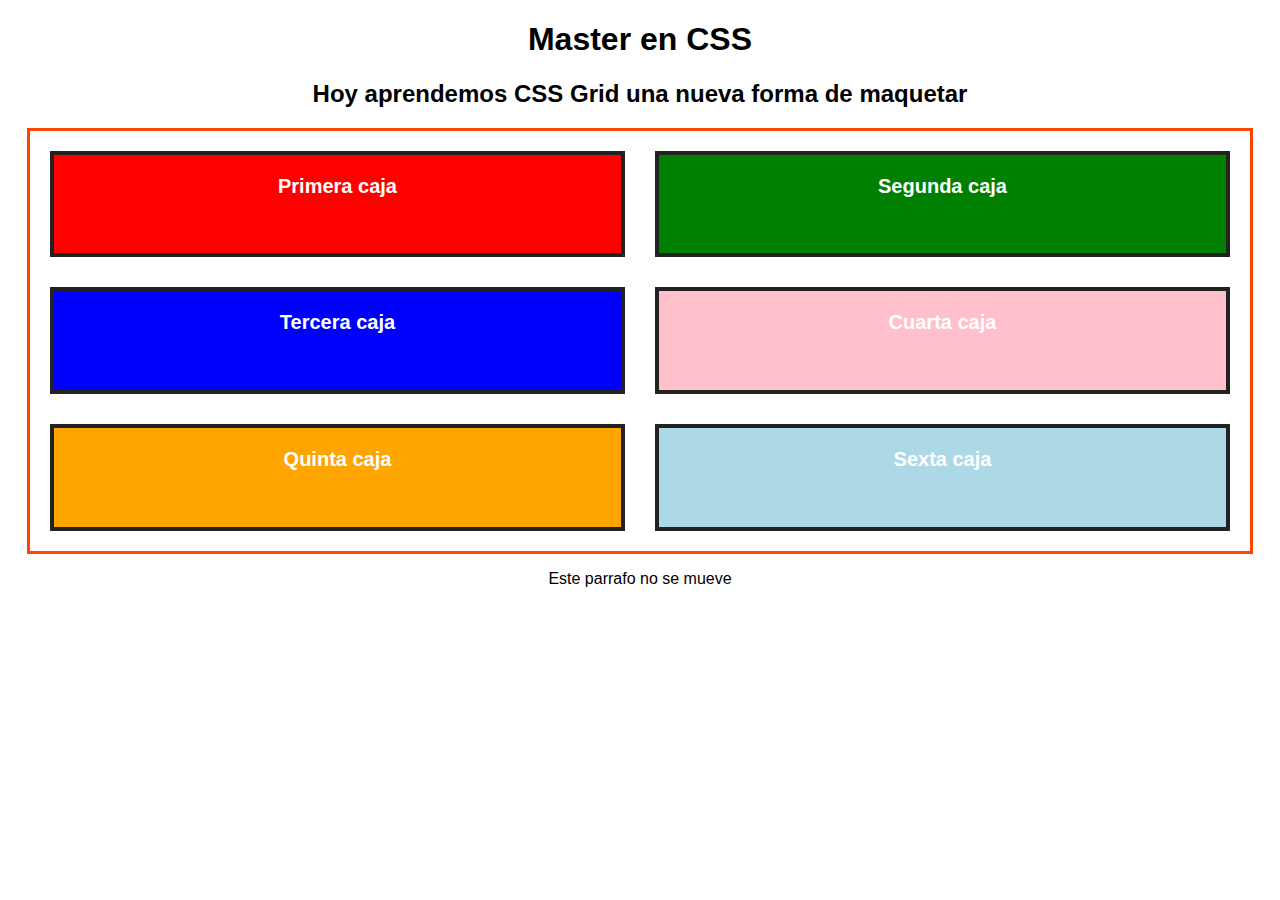
<file: aprendiendo-css-grid/index.html>
<!DOCTYPE html>
<html lang="es">

<head>
    <meta charset="UTF-8">
    <meta http-equiv="X-UA-Compatible" content="IE=edge">
    <meta name="viewport" content="width=device-width, initial-scale=1.0">
    <title>Master en CSS</title>
    <link rel="stylesheet" href="styles.css">
</head>

<body>
    <h1>Master en CSS</h1>
    <h2>Hoy aprendemos CSS Grid una nueva forma de maquetar</h2>

    <div class="layout">
        <div class="caja roja">
            Primera caja
        </div>
        <div class="caja verde">
            Segunda caja
        </div>
        <div class="caja azul">
            Tercera caja
        </div>
        <div class="caja rosada">
            Cuarta caja
        </div>
        <div class="caja naranja">
            Quinta caja
        </div>
        <div class="caja azulClara">
            Sexta caja
        </div>

    </div>
    <p>Este parrafo no se mueve</p>
</body>

</html>
</file>
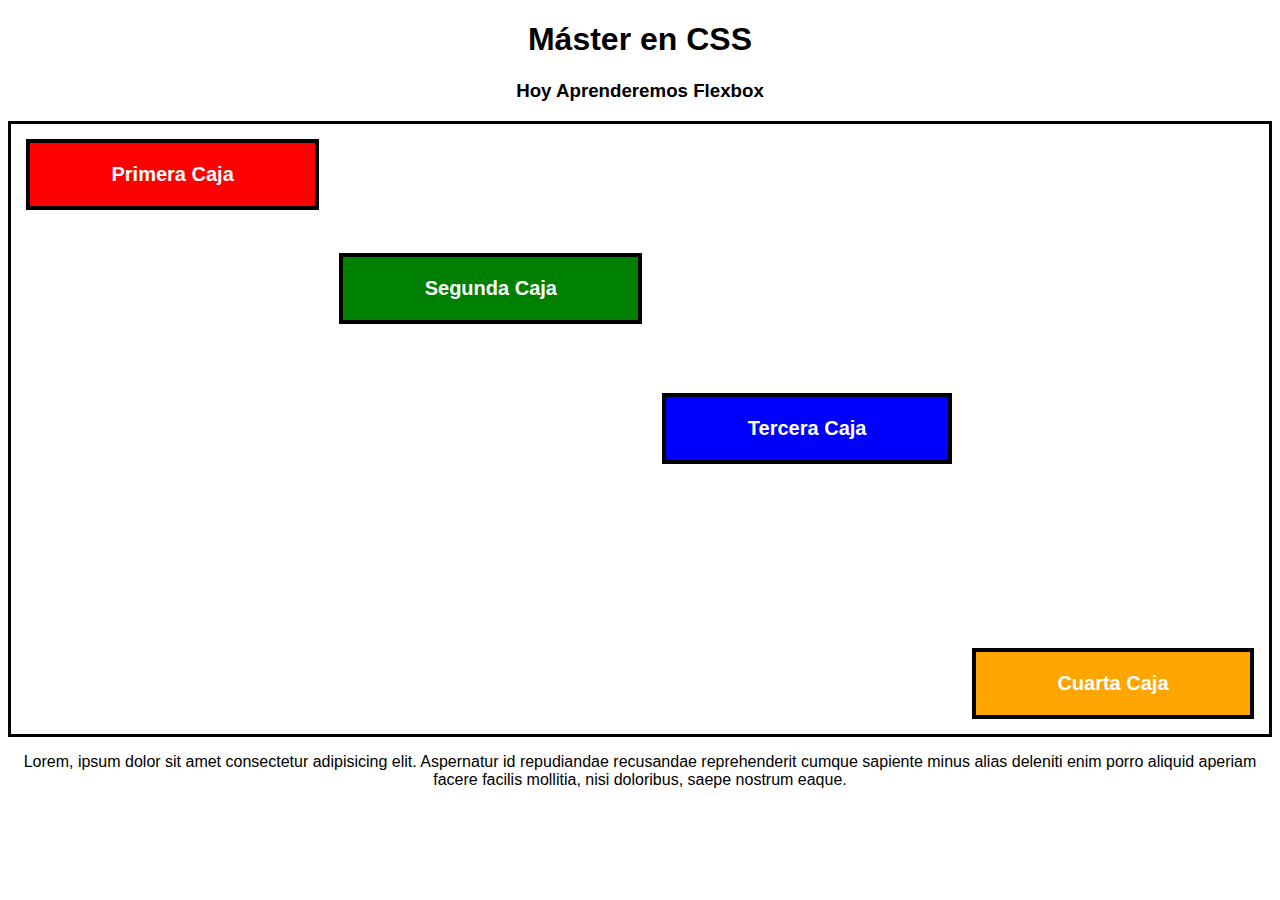
<file: aprendiendo-flexbox/index.html>
<!DOCTYPE html>
<html lang="en">
    <head>
        <meta charset="UTF-8">
        <meta name="viewport" content="width=device-width, initial-scale=1.0">
        <title>Aprendiendo Flexbox</title>
        <link rel="stylesheet" href="styles.css" type="text/css">
    </head>
    <body>
        <h1>Máster en CSS</h1>
        <h3>Hoy Aprenderemos Flexbox</h3>

        <section id="layout">
            <div class="caja red">
                Primera Caja
            </div>
            <div class="caja green">
                Segunda Caja
            </div>
            <div class="caja blue">
                Tercera Caja
            </div>
            <div class="caja orange">
                Cuarta Caja
            </div>            
        </section>

        <p>
            Lorem, ipsum dolor sit amet consectetur adipisicing elit. Aspernatur id repudiandae recusandae reprehenderit cumque sapiente minus alias deleniti enim porro aliquid aperiam facere facilis mollitia, nisi doloribus, saepe nostrum eaque.
        </p>
        
    </body>
</html>
</file>
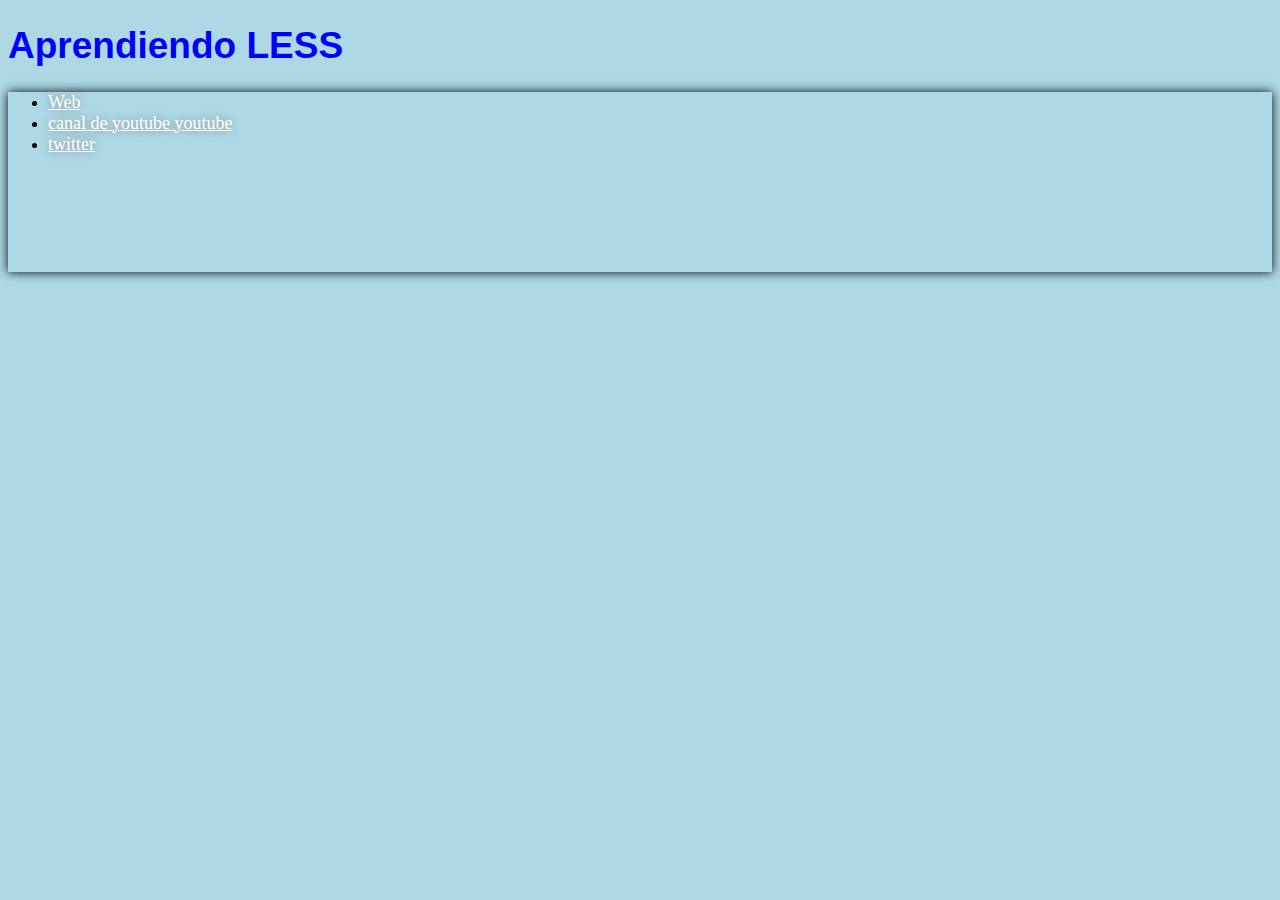
<file: aprendiendo-less/index.html>
<!DOCTYPE html>
<html lang="en">
<head>
    <meta charset="UTF-8">
    <meta name="viewport" content="width=device-width, initial-scale=1.0">
    <title>Aprendiendo LESS</title>
    <link rel="stylesheet" href="styles.css" >
</head>
<body>
    <h1>Aprendiendo LESS</h1>

    <div class="informacion">
        <ul>
            <li>
                <a href="#">Web</a>
            </li>

            <li>
                <a href="#">canal de youtube youtube</a>
            </li>
            <li>
                <a href="#">twitter</a>
            </li>
        </ul>
    </div>

</body>
</html>
</file>
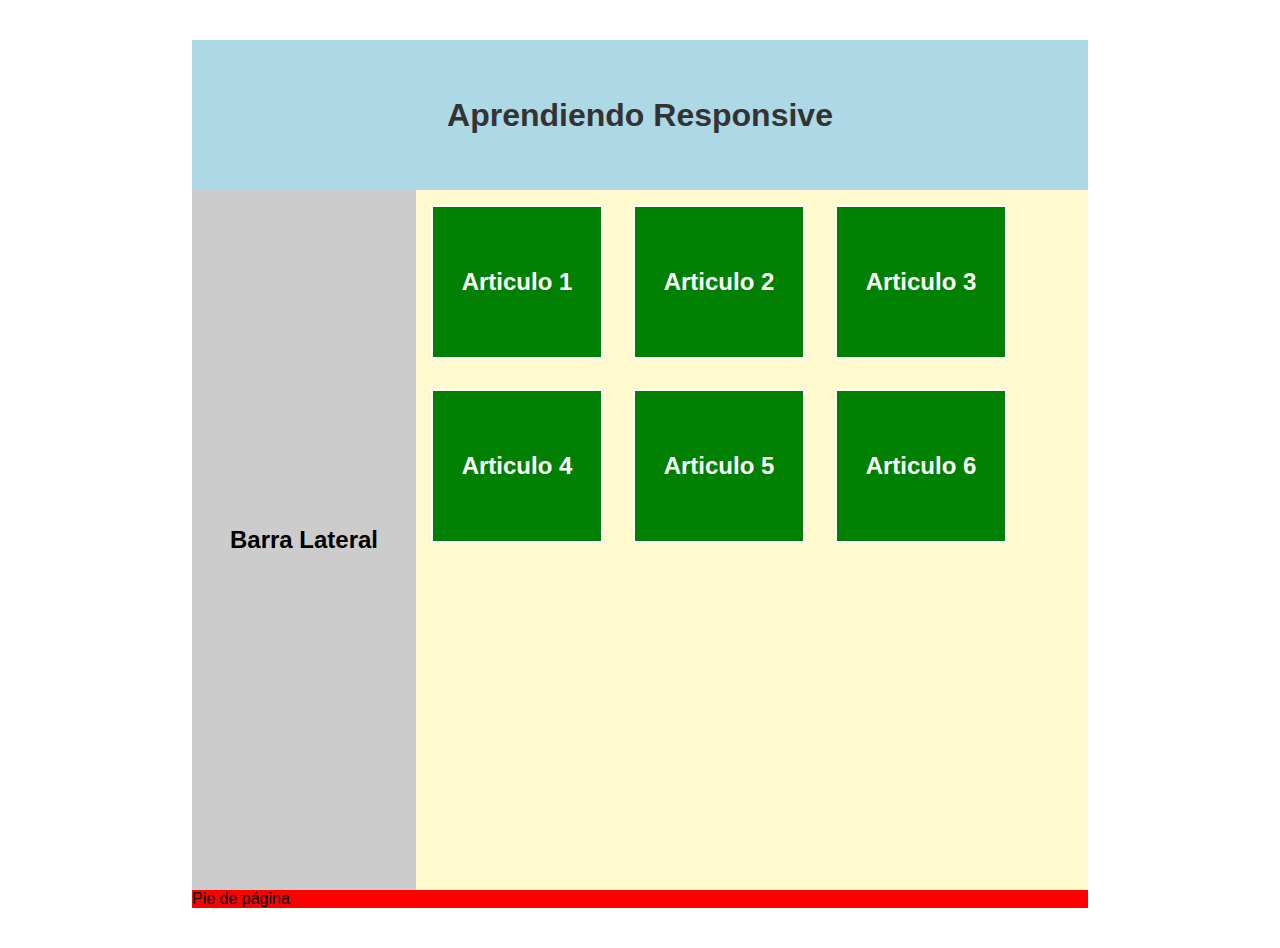
<file: aprendiendo-responsive/index.html>
<!DOCTYPE html>
<html lang="es">

<head>
    <meta charset="UTF-8">
    <meta name="viewport" content="width=device-width, initial-scale=1.0, user-sacalable-no">
    <link rel="stylesheet" type="text/css" href="styles.css">
    <title>Aprendiendo Responsive</title>
</head>

<body>
    <div id="container">
        <header>
            <h1>Aprendiendo Responsive</h1>
        </header>
        <section id="content">
            <aside>
                <h2>Barra Lateral</h2>
            </aside>
            <section id="articles">
                <article>
                    <h2>Articulo 1</h2>
                </article>
                <article>
                    <h2>Articulo 2</h2>
                </article>
                <article>
                    <h2>Articulo 3</h2>
                </article>
                <article>
                    <h2>Articulo 4</h2>
                </article>
                <article>
                    <h2>Articulo 5</h2>
                </article>
                <article>
                    <h2>Articulo 6</h2>
                </article>
            </section>
            <div class="clearfix"></div>
        </section>
        <footer>
            Pie de página
        </footer>
    </div>
</body>

</html>
</file>
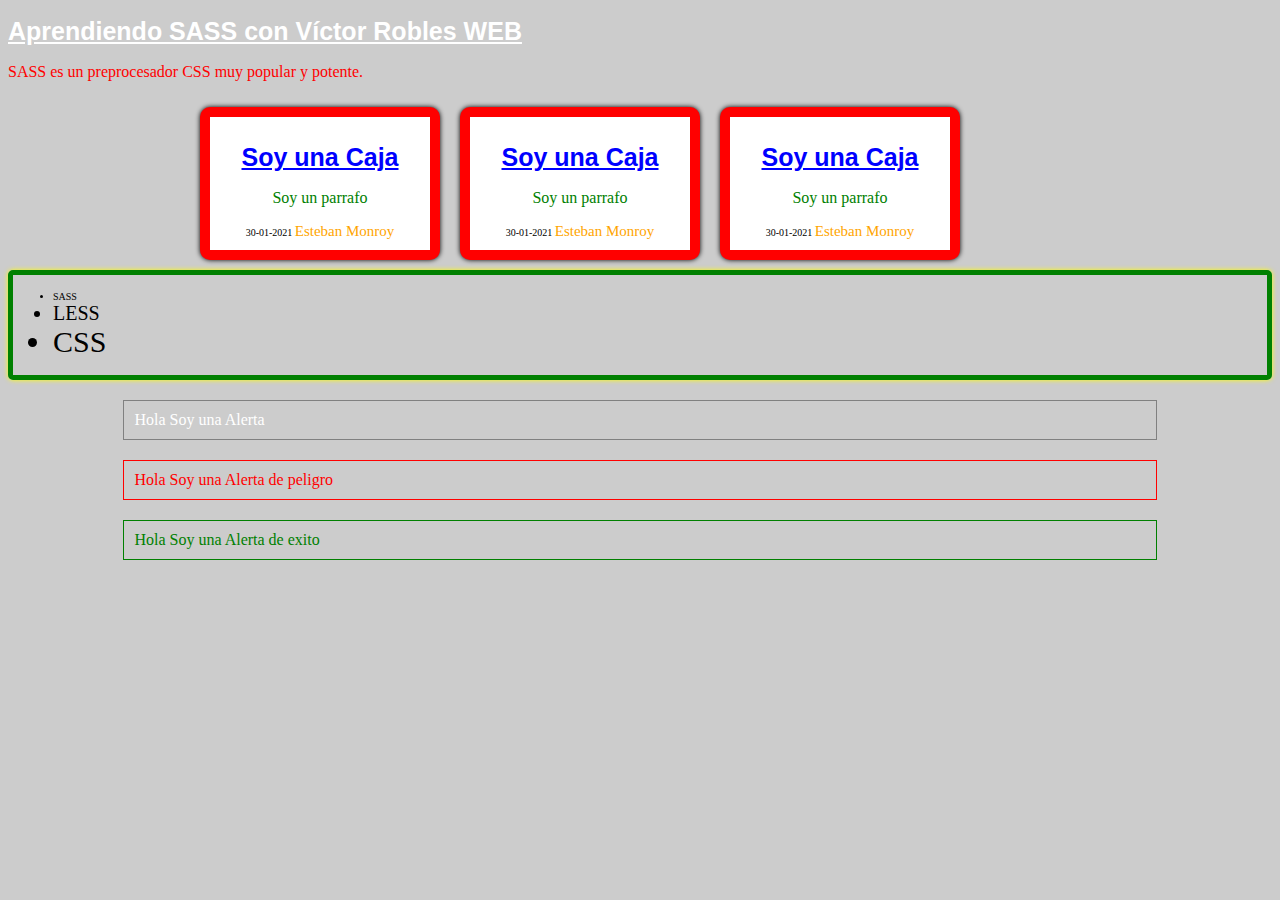
<file: aprendiendo-sass/index.html>
<!DOCTYPE html>
<html lang="en">

<head>
    <meta charset="UTF-8">
    <meta name="viewport" content="width=device-width, initial-scale=1.0">
    <title>Aprendiendo SASS</title>
    <link rel="stylesheet" type="text/css" href="styles.css">
</head>

<body>
    <h1>Aprendiendo SASS con Víctor Robles WEB</h1>
    <p>SASS es un preprocesador CSS muy popular y potente.</p>

    <div class="cajas">
        <div class="caja">
            <h1>Soy una Caja</h1>
            <p>Soy un parrafo</p>
            <div class="info">
                30-01-2021
                <span class="autor">
                    Esteban Monroy
                </span>
            </div>
        </div>
        <div class="caja">
            <h1>Soy una Caja</h1>
            <p>Soy un parrafo</p>
            <div class="info">
                30-01-2021
                <span class="autor">
                    Esteban Monroy
                </span>
            </div>
        </div>
        <div class="caja">
            <h1>Soy una Caja</h1>
            <p>Soy un parrafo</p>
            <div class="info">
                30-01-2021
                <span class="autor">
                    Esteban Monroy
                </span>
            </div>
        </div>
        <div class="clearfix"></div>
    </div>

    <div class="listado">
        <ul>
            <li>
                SASS
            </li>

            <li>
                LESS
            </li>

            <li>
                CSS
            </li>
        </ul>
    </div>

    <div class="alert">
        Hola Soy una Alerta
    </div>

    <div class="alert-danger">
        Hola Soy una Alerta de peligro
    </div>

    <div class="alert-success">
        Hola Soy una Alerta de exito
    </div>

</body>

</html>
</file>
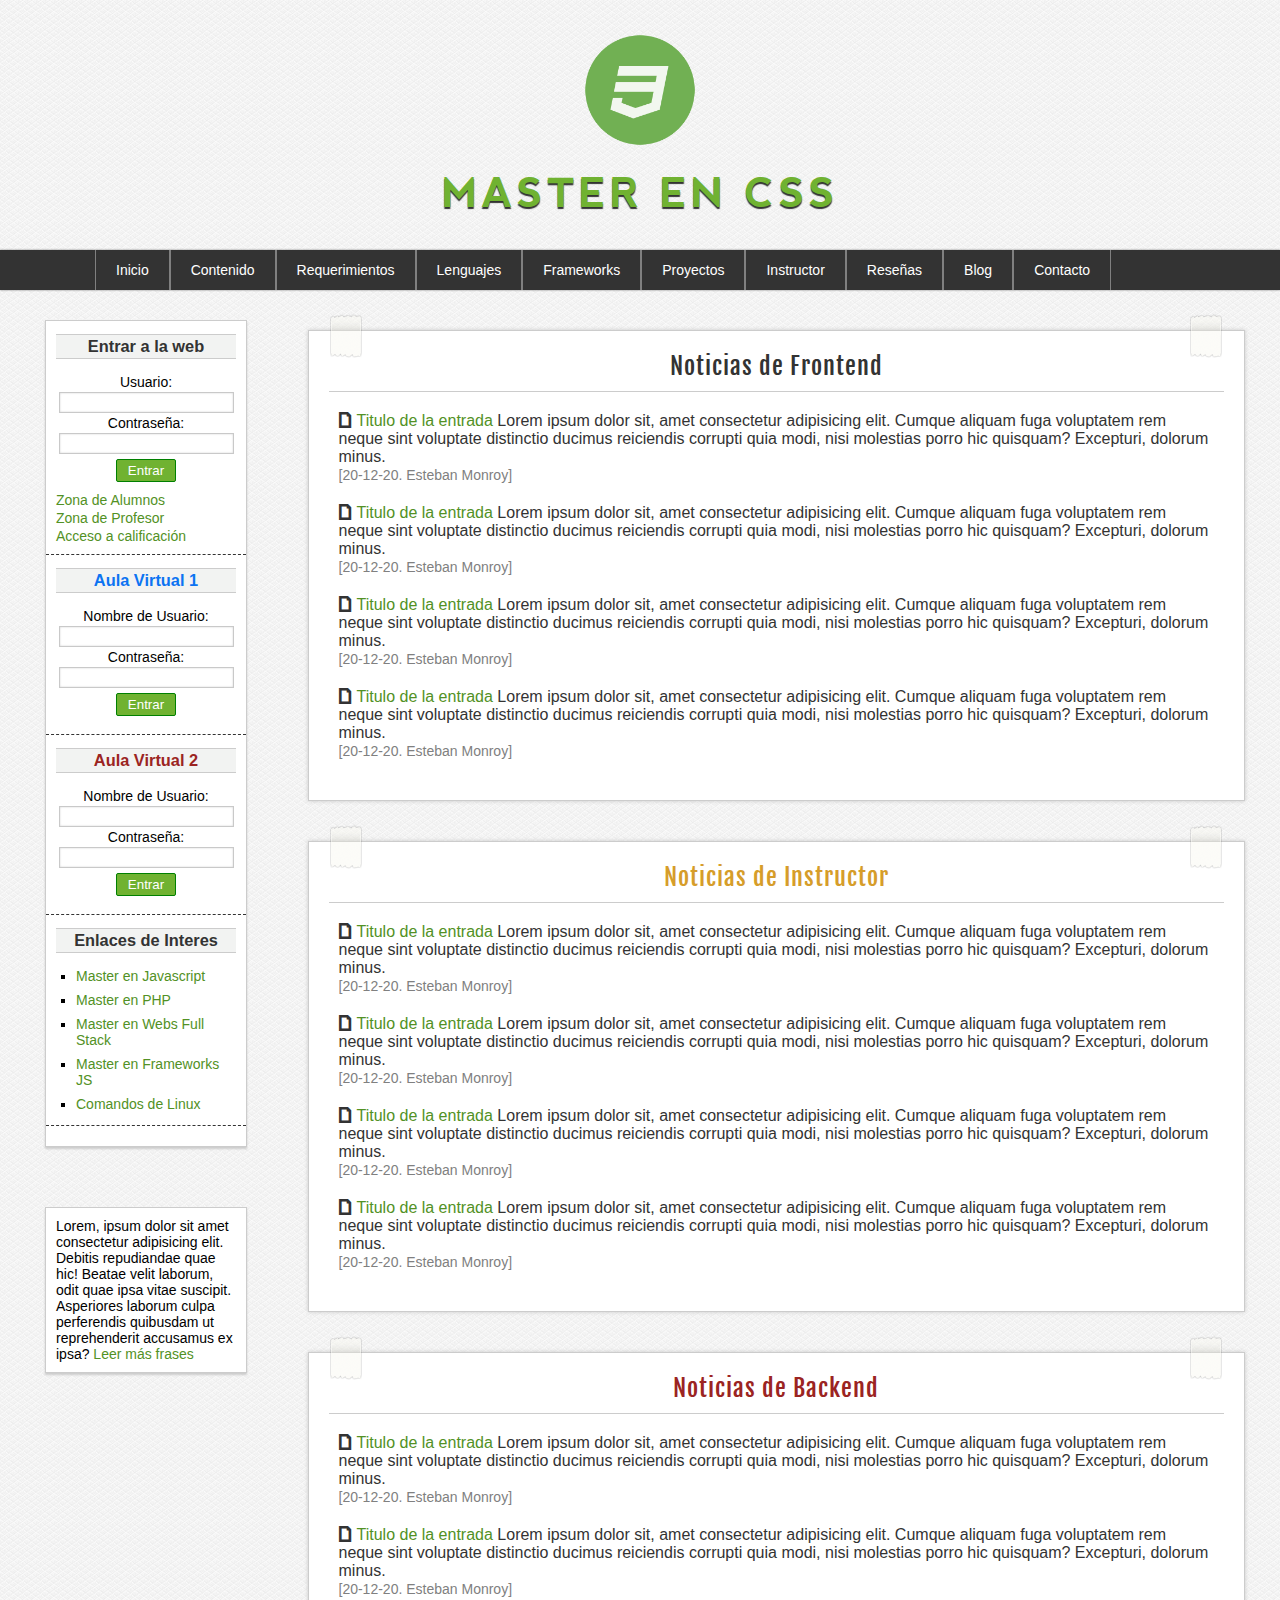
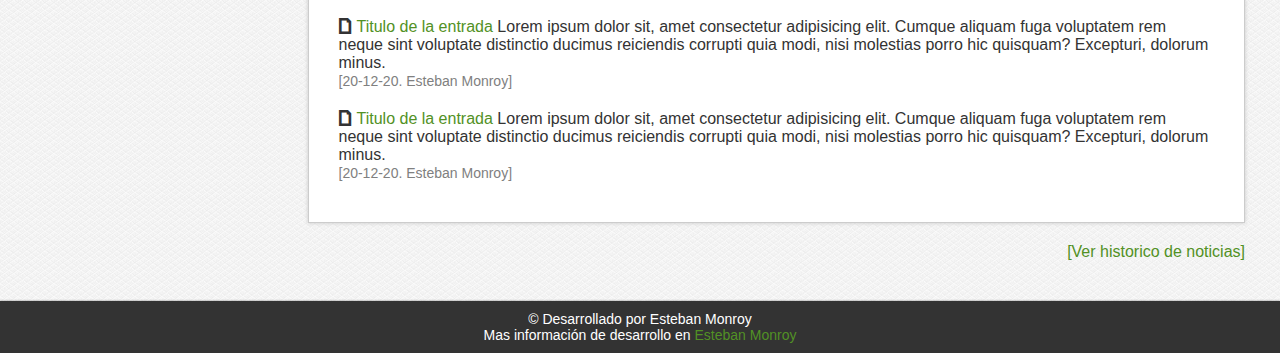
<file: maquetacion-1/index.html>
<!DOCTYPE html>
<html lang="es">

<head>
    <meta charset="UTF-8">
    <meta name="viewport" content="width=device-width, initial-scale=1.0">
    <title>Maquetación-1</title>
    <link rel="icon" href="img/logo.png" type="image/x-icon">
    <link rel="stylesheet" href="css/styles.css" type="text/css">
</head>

<body>
    <!-- Inicio de la cabecera -->
    <header id="header">
        <div id="logotipo">
            <img src="img/logo.png" alt="logotipo de la web">

        </div>

        <h1>
            <a href="index.html">
                MASTER EN CSS
            </a>
        </h1>
    </header>
    <!-- Fin de la cabecera -->

    <!-- Menú de navegación -->
    <nav id="nav">
        <ul>
            <li>
                <a href="index.html">Inicio</a>
            </li>
            <li>
                <a href="index.html">Contenido</a>
            </li>
            <li>
                <a href="index.html">Requerimientos</a>
            </li>
            <li>
                <a href="index.html">Lenguajes</a>
                <ul>
                    <li>
                        <a href="index.html">HTML</a>
                    </li>
                    <li>
                        <a href="index.html">CSS</a>
                    </li>
                </ul>
            </li>
            <li>
                <a href="index.html">Frameworks</a>
                <ul>
                    <li>
                        <a href="index.html">LESS</a>
                    </li>
                    <li>
                        <a href="index.html">SAS</a>
                    </li>
                    <li>
                        <a href="index.html">Boostrap</a>
                    </li>
                </ul>
            </li>
            <li>
                <a href="index.html">Proyectos</a>
            </li>
            <li>
                <a href="index.html">Instructor</a>
            </li>
            <li>
                <a href="index.html">Reseñas</a>
            </li>
            <li>
                <a href="index.html">Blog</a>
            </li>
            <li>
                <a href="index.html">Contacto</a>
            </li>
        </ul>
    </nav>
    <!-- Fin del menú de navegación -->

    <!-- Inicio del contenido de entrada -->
    <div id="content">
        <!-- Inicio de la barra lateral -->
        <aside id="aside">
            <div class="widget" id="login">
                <h3>Entrar a la web</h3>
                <form action="">
                    <label for="">Usuario:</label>
                    <input type="text">
                    <label for="">Contraseña:</label>
                    <input type="password">

                    <input type="submit" value="Entrar">
                </form>
                <a href="#">Zona de Alumnos</a>
                <a href="#">Zona de Profesor</a>
                <a href="#">Acceso a calificación</a>
            </div>

            <div class="widget" id="login">
                <h3 class="blue">Aula Virtual 1</h3>
                <form action="">
                    <label for="">Nombre de Usuario:</label>
                    <input type="text">
                    <label for="">Contraseña:</label>
                    <input type="password">

                    <input type="submit" value="Entrar">
                </form>
            </div>

            <div class="widget" id="login">
                <h3 class="red">Aula Virtual 2</h3>
                <form action="">
                    <label for="">Nombre de Usuario:</label>
                    <input type="text">
                    <label for="">Contraseña:</label>
                    <input type="password">

                    <input type="submit" value="Entrar">
                </form>
            </div>

            <div class="widget" id="login">
                <h3>Enlaces de Interes</h3>
                <ul>
                    <li>
                        <a href="https://www.emprendiendohistorias.com/pensamientos-positivos/">
                            Master en Javascript
                        </a>
                    </li>
                    <li>
                        <a href="https://www.emprendiendohistorias.com/pensamientos-positivos/">
                            Master en PHP
                        </a>
                    </li>
                    <li>
                        <a href="https://www.emprendiendohistorias.com/pensamientos-positivos/">
                            Master en Webs Full Stack
                        </a>
                    </li>
                    <li>
                        <a href="https://www.emprendiendohistorias.com/pensamientos-positivos/">
                            Master en Frameworks JS
                        </a>
                    </li>
                    <li>
                        <a href="https://www.emprendiendohistorias.com/pensamientos-positivos/">
                            Comandos de Linux
                        </a>
                    </li>
                </ul>
            </div>
        </aside>

        <!-- Fin de la barra lateral -->

        <!-- Inicio de las secciones -->
        <div id="sections">
            <section id="frontend">
                <span class="sticker">
                    <img class="sticker1" src="img/scotch.png" alt="pegatina">
                    <img class="sticker2" src="img/scotch.png" alt="pegatina">
                </span>
                <h2 class="titulo">Noticias de Frontend</h2>
                <article class="article">
                    <span class="icon">a</span>
                    <p>
                        <a href="#">Titulo de la entrada</a>
                        Lorem ipsum dolor sit, amet consectetur adipisicing elit. Cumque aliquam fuga voluptatem rem
                        neque sint voluptate distinctio ducimus reiciendis corrupti quia modi, nisi molestias porro
                        hic quisquam? Excepturi, dolorum minus.
                    </p>
                    <span class="date">[20-12-20. Esteban Monroy]</span>
                </article>
                <article class="article">
                    <span class="icon">a</span>
                    <p>
                        <a href="#">Titulo de la entrada</a>
                        Lorem ipsum dolor sit, amet consectetur adipisicing elit. Cumque aliquam fuga voluptatem rem
                        neque sint voluptate distinctio ducimus reiciendis corrupti quia modi, nisi molestias porro
                        hic quisquam? Excepturi, dolorum minus.
                    </p>
                    <span class="date">[20-12-20. Esteban Monroy]</span>
                </article>
                <article class="article">
                    <span class="icon">a</span>
                    <p>
                        <a href="#">Titulo de la entrada</a>
                        Lorem ipsum dolor sit, amet consectetur adipisicing elit. Cumque aliquam fuga voluptatem rem
                        neque sint voluptate distinctio ducimus reiciendis corrupti quia modi, nisi molestias porro
                        hic quisquam? Excepturi, dolorum minus.
                    </p>
                    <span class="date">[20-12-20. Esteban Monroy]</span>
                </article>
                <article class="article">
                    <span class="icon">a</span>
                    <p>
                        <a href="#">Titulo de la entrada</a>
                        Lorem ipsum dolor sit, amet consectetur adipisicing elit. Cumque aliquam fuga voluptatem rem
                        neque sint voluptate distinctio ducimus reiciendis corrupti quia modi, nisi molestias porro
                        hic quisquam? Excepturi, dolorum minus.
                    </p>
                    <span class="date">[20-12-20. Esteban Monroy]</span>
                </article>
            </section>

            <section id="instructor">
                <span class="sticker">
                    <img class="sticker1" src="img/scotch.png" alt="pegatina">
                    <img class="sticker2" src="img/scotch.png" alt="pegatina">
                </span>
                <h2 class="titulo orange">Noticias de Instructor</h2>
                <article class="article">
                    <span class="icon">a</span>
                    <p>
                        <a href="#">Titulo de la entrada</a>
                        Lorem ipsum dolor sit, amet consectetur adipisicing elit. Cumque aliquam fuga voluptatem rem
                        neque sint voluptate distinctio ducimus reiciendis corrupti quia modi, nisi molestias porro
                        hic quisquam? Excepturi, dolorum minus.
                    </p>
                    <span class="date">[20-12-20. Esteban Monroy]</span>
                </article>
                <article class="article">
                    <span class="icon">a</span>
                    <p>
                        <a href="#">Titulo de la entrada</a>
                        Lorem ipsum dolor sit, amet consectetur adipisicing elit. Cumque aliquam fuga voluptatem rem
                        neque sint voluptate distinctio ducimus reiciendis corrupti quia modi, nisi molestias porro
                        hic quisquam? Excepturi, dolorum minus.
                    </p>
                    <span class="date">[20-12-20. Esteban Monroy]</span>
                </article>
                <article class="article">
                    <span class="icon">a</span>
                    <p>
                        <a href="#">Titulo de la entrada</a>
                        Lorem ipsum dolor sit, amet consectetur adipisicing elit. Cumque aliquam fuga voluptatem rem
                        neque sint voluptate distinctio ducimus reiciendis corrupti quia modi, nisi molestias porro
                        hic quisquam? Excepturi, dolorum minus.
                    </p>
                    <span class="date">[20-12-20. Esteban Monroy]</span>
                </article>
                <article class="article">
                    <span class="icon">a</span>
                    <p>
                        <a href="#">Titulo de la entrada</a>
                        Lorem ipsum dolor sit, amet consectetur adipisicing elit. Cumque aliquam fuga voluptatem rem
                        neque sint voluptate distinctio ducimus reiciendis corrupti quia modi, nisi molestias porro
                        hic quisquam? Excepturi, dolorum minus.
                    </p>
                    <span class="date">[20-12-20. Esteban Monroy]</span>
                </article>
            </section>

            <section id="backend">
                <span class="sticker">
                    <img class="sticker1" src="img/scotch.png" alt="pegatina">
                    <img class="sticker2" src="img/scotch.png" alt="pegatina">
                </span>
                <h2 class="titulo red">Noticias de Backend</h2>
                <article class="article">
                    <span class="icon">a</span>
                    <p>
                        <a href="#">Titulo de la entrada</a>
                        Lorem ipsum dolor sit, amet consectetur adipisicing elit. Cumque aliquam fuga voluptatem rem
                        neque sint voluptate distinctio ducimus reiciendis corrupti quia modi, nisi molestias porro
                        hic quisquam? Excepturi, dolorum minus.
                    </p>
                    <span class="date">[20-12-20. Esteban Monroy]</span>
                </article>
                <article class="article">
                    <span class="icon">a</span>
                    <p>
                        <a href="#">Titulo de la entrada</a>
                        Lorem ipsum dolor sit, amet consectetur adipisicing elit. Cumque aliquam fuga voluptatem rem
                        neque sint voluptate distinctio ducimus reiciendis corrupti quia modi, nisi molestias porro
                        hic quisquam? Excepturi, dolorum minus.
                    </p>
                    <span class="date">[20-12-20. Esteban Monroy]</span>
                </article>
                <article class="article">
                    <span class="icon">a</span>
                    <p>
                        <a href="#">Titulo de la entrada</a>
                        Lorem ipsum dolor sit, amet consectetur adipisicing elit. Cumque aliquam fuga voluptatem rem
                        neque sint voluptate distinctio ducimus reiciendis corrupti quia modi, nisi molestias porro
                        hic quisquam? Excepturi, dolorum minus.
                    </p>
                    <span class="date">[20-12-20. Esteban Monroy]</span>
                </article>
                <article class="article">
                    <span class="icon">a</span>
                    <p>
                        <a href="#">Titulo de la entrada</a>
                        Lorem ipsum dolor sit, amet consectetur adipisicing elit. Cumque aliquam fuga voluptatem rem
                        neque sint voluptate distinctio ducimus reiciendis corrupti quia modi, nisi molestias porro
                        hic quisquam? Excepturi, dolorum minus.
                    </p>
                    <span class="date">[20-12-20. Esteban Monroy]</span>
                </article>
            </section>

        </div>
        <!-- Fin de las secciones -->

        <aside id="frase">
            Lorem, ipsum dolor sit amet consectetur adipisicing elit. Debitis repudiandae quae hic! Beatae velit
            laborum, odit quae ipsa vitae suscipit. Asperiores laborum culpa perferendis quibusdam ut reprehenderit
            accusamus ex ipsa?
            <a href="#">Leer más frases</a>
        </aside>

        <div class="clearfix"></div>
        <div id="history">
            <a href="#">[Ver historico de noticias]</a>
        </div>

    </div>
    <!-- Fin del contenido de entrada -->

    <div class="clearfix"></div>
    <footer id="footer">
        <p>&copy; Desarrollado por Esteban Monroy</p>
        <p>Mas información de desarrollo en <a href="#">Esteban Monroy</a></p>
    </footer>

</body>

</html>
</file>
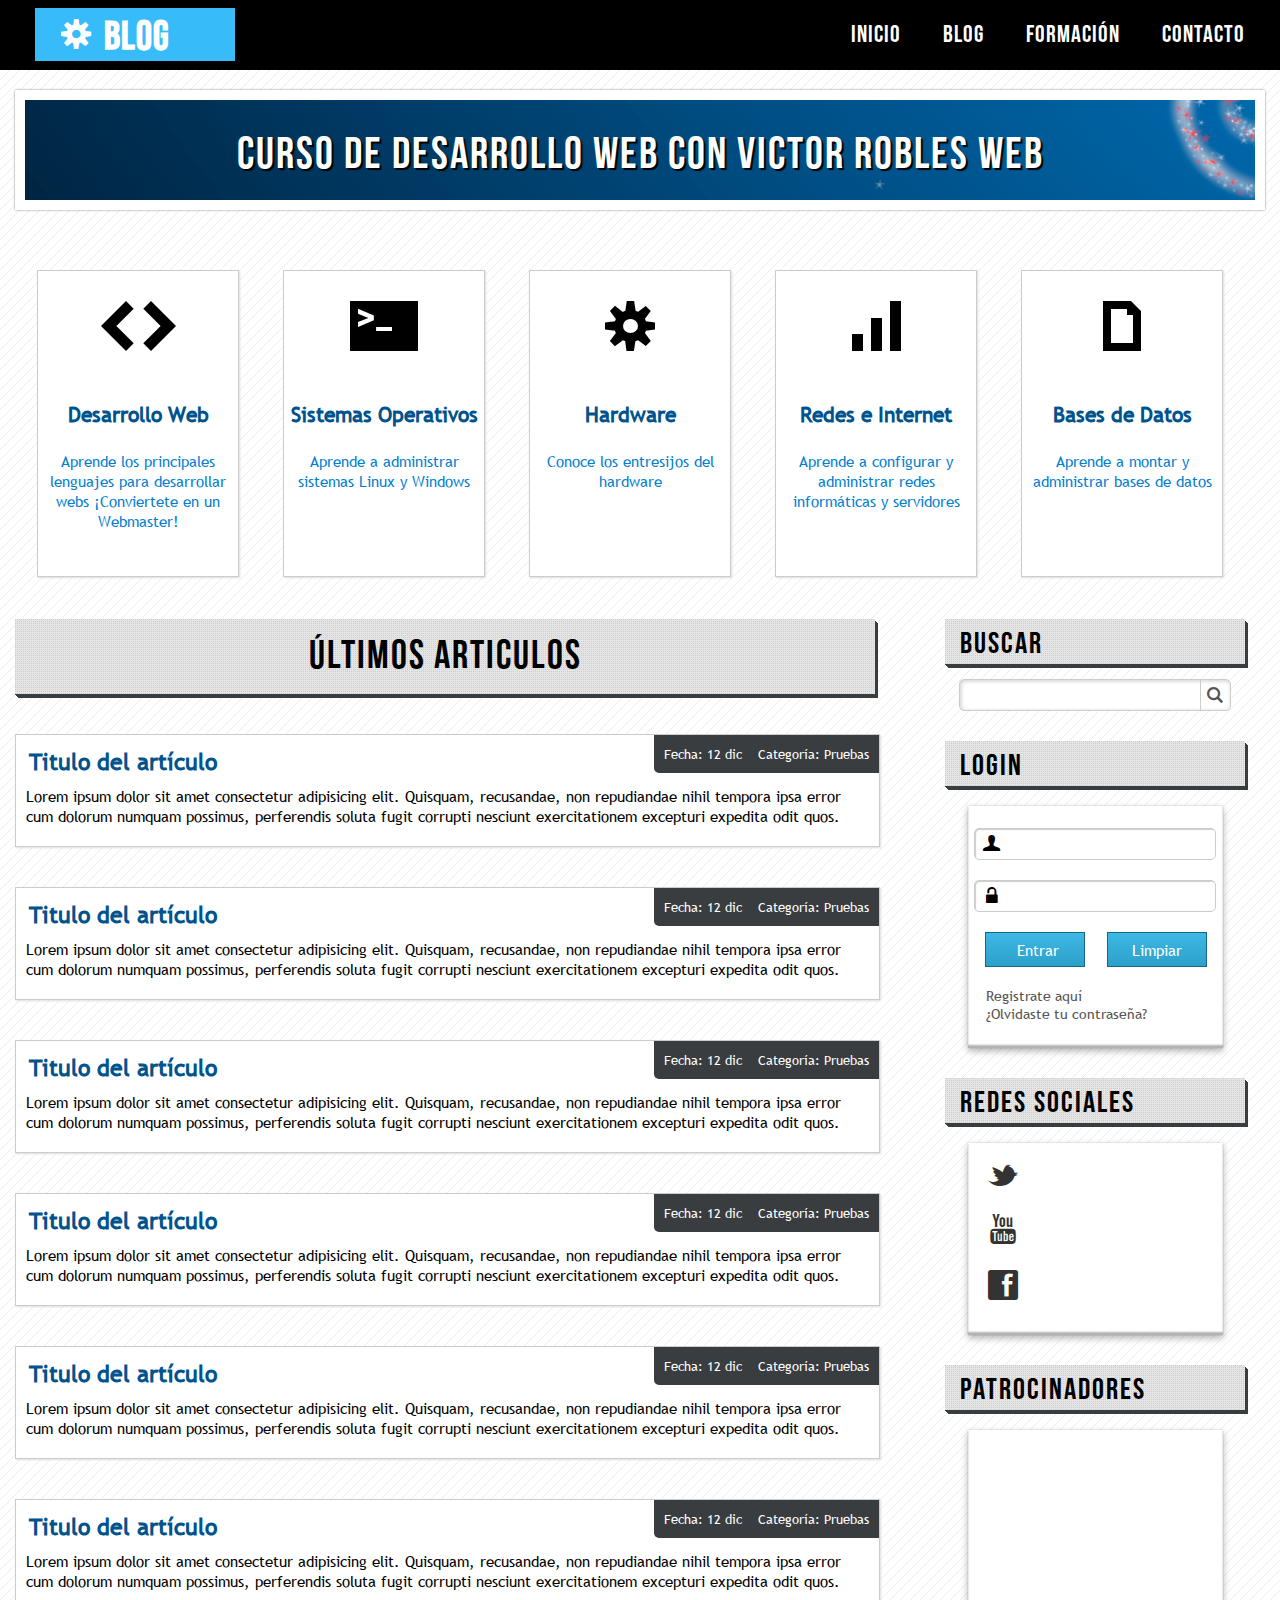
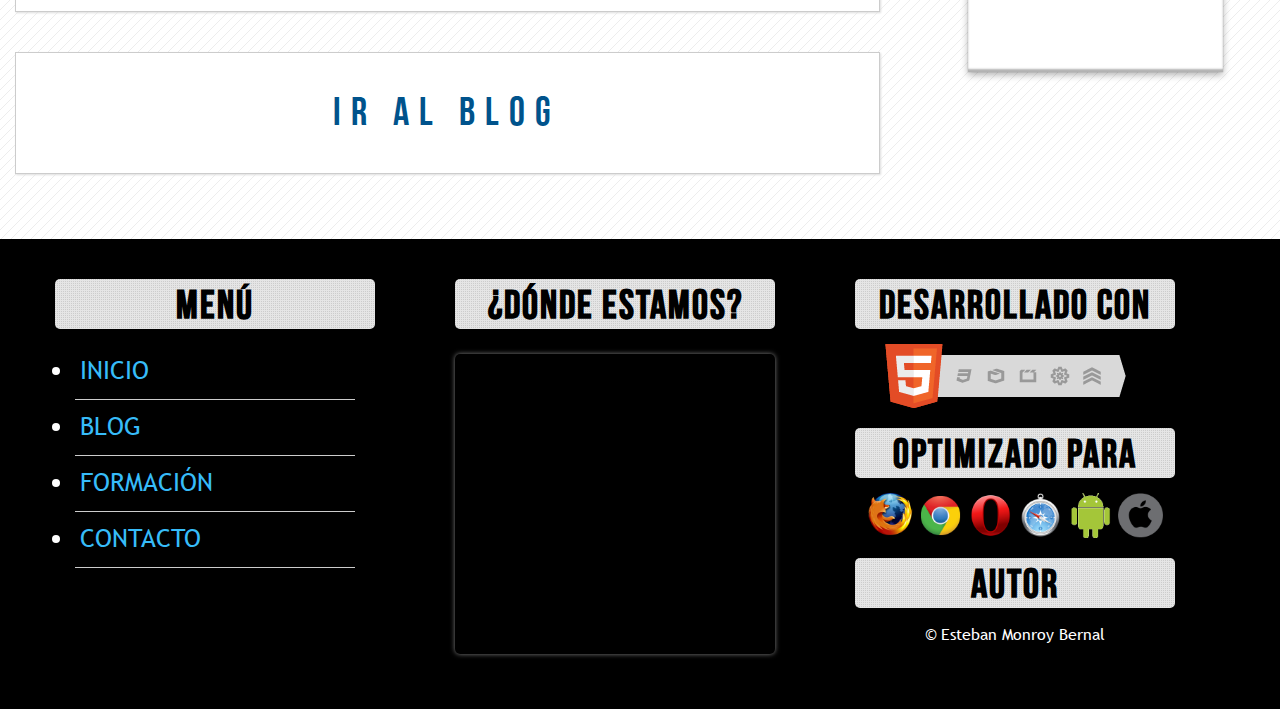
<file: maquetacion-2/index.html>
<!DOCTYPE html>
<html lang="es">

<head>
    <meta charset="UTF-8">
    <meta name="viewport" content="width=device-width, initial-scale=1.0">
    <title>Maquetación + Responsive</title>
    <link rel="icon" type="favicon/x-icon" href="img/supertux.png">
    <link rel="stylesheet" href="css/styles.css" type="text/css">
    <link rel="stylesheet" href="css/responsive.css" type="text/css">
</head>

<body>
    <!-- Inicio de cabecera -->
    <header id="header">
        <div class="wrap">
            <div id="logo">
                <span class="gear">S</span>
                <h3>BLOG</h3>
            </div>

            <nav id="menu">
                <ul>
                    <li><a href="#">INICIO</a></li>
                    <li><a href="#">BLOG</a></li>
                    <li><a href="#">FORMACIÓN</a></li>
                    <li><a href="#">CONTACTO</a></li>
                </ul>
            </nav>
        </div>
    </header>
    <!-- Fin de cabecera -->

    <section class="wrap">
        <section id="info">
            <!-- Inicio Banner -->
            <div id="banner">
                <h1>CURSO DE DESARROLLO WEB CON VICTOR ROBLES WEB</h1>
            </div>
            <!-- Fin Banner -->

            <!-- Inicio Tarjetas -->
            <div id="cards">

                <div class="card">
                    <p class="icon">H</p>
                    <h2 class="category">Desarrollo Web</h2>
                    <p class="description">
                        Aprende los principales lenguajes para desarrollar
                        webs ¡Conviertete en un Webmaster!
                    </p>
                </div>

                <div class="card">
                    <p class="icon">_</p>
                    <h2 class="category">Sistemas Operativos</h2>
                    <p class="description">
                        Aprende a administrar sistemas Linux y Windows
                    </p>
                </div>

                <div class="card">
                    <p class="icon">S</p>
                    <h2 class="category">Hardware</h2>
                    <p class="description">
                        Conoce los entresijos del hardware
                    </p>
                </div>

                <div class="card">
                    <p class="icon">u</p>
                    <h2 class="category">Redes e Internet</h2>
                    <p class="description">
                        Aprende a configurar y administrar redes informáticas
                        y servidores
                    </p>
                </div>

                <div class="card">
                    <p class="icon">a</p>
                    <h2 class="category">Bases de Datos</h2>
                    <p class="description">
                        Aprende a montar y administrar bases de datos
                    </p>
                </div>

            </div>
            <!-- Fin Tarjetas -->

        </section>

        <!-- Inicio Barra Lateral -->

        <div class="clearfix"></div>
        <aside id="lateral">
            <h3>BUSCAR</h3>
            <div id="search">
                <form action="">
                    <input type="text">
                    <input type="button" value="L" class="icon">
                </form>
            </div>

            <h3>LOGIN</h3>
            <div id="login" class="aside-box">
                <form action="">
                    <label id="user" class="icon">U</label>
                    <input type="email">

                    <label id="password" class="icon">w</label>
                    <input type="password">

                    <input type="submit" value="Entrar">
                    <input type="reset" value="Limpiar">

                    <a href="#">Registrate aquí</a>
                    <a href="#">¿Olvidaste tu contraseña?</a>

                </form>
            </div>

            <h3>REDES SOCIALES</h3>

            <div id="social" class="aside-box">
                <div class="twitter">
                    <a href="#" class="icon">t</a>
                    <p class="overlay">
                        Twitter
                    </p>
                </div>
                <div class="youtube">
                    <a href="#" class="icon">y</a>
                    <p class="overlay">
                        Youtube
                    </p>
                </div>
                <div class="facebook">
                    <a href="#" class="icon">f</a>
                    <p class="overlay">
                        Facebook
                    </p>
                </div>
            </div>

            <h3>PATROCINADORES</h3>

            <div id="sponsors" class="aside-box">

            </div>

        </aside>

        <!-- Fin Barra Lateral -->

        <!-- Inicio Articulos -->

        <section id="articles">
            <h2>Últimos Articulos</h2>
            <div class="clearfix"></div>
            <article>
                <div class="data">
                    <span>Fecha: 12 dic</span>
                    <span>Categoría: Pruebas</span>
                </div>
                <h4>
                    <a href="#">Titulo del artículo</a>
                </h4>
                <p>
                    Lorem ipsum dolor sit amet consectetur adipisicing elit. Quisquam, recusandae, non repudiandae
                    nihil tempora ipsa error cum dolorum numquam possimus, perferendis soluta fugit corrupti
                    nesciunt exercitationem excepturi expedita odit quos.
                </p>

            </article>

            <article>
                <div class="data">
                    <span>Fecha: 12 dic</span>
                    <span>Categoría: Pruebas</span>
                </div>
                <h4>
                    <a href="#">Titulo del artículo</a>
                </h4>
                <p>
                    Lorem ipsum dolor sit amet consectetur adipisicing elit. Quisquam, recusandae, non repudiandae
                    nihil tempora ipsa error cum dolorum numquam possimus, perferendis soluta fugit corrupti
                    nesciunt exercitationem excepturi expedita odit quos.
                </p>

            </article>

            <article>
                <div class="data">
                    <span>Fecha: 12 dic</span>
                    <span>Categoría: Pruebas</span>
                </div>
                <h4>
                    <a href="#">Titulo del artículo</a>
                </h4>
                <p>
                    Lorem ipsum dolor sit amet consectetur adipisicing elit. Quisquam, recusandae, non repudiandae
                    nihil tempora ipsa error cum dolorum numquam possimus, perferendis soluta fugit corrupti
                    nesciunt exercitationem excepturi expedita odit quos.
                </p>

            </article>

            <article>
                <div class="data">
                    <span>Fecha: 12 dic</span>
                    <span>Categoría: Pruebas</span>
                </div>
                <h4>
                    <a href="#">Titulo del artículo</a>
                </h4>
                <p>
                    Lorem ipsum dolor sit amet consectetur adipisicing elit. Quisquam, recusandae, non repudiandae
                    nihil tempora ipsa error cum dolorum numquam possimus, perferendis soluta fugit corrupti
                    nesciunt exercitationem excepturi expedita odit quos.
                </p>

            </article>

            <article>
                <div class="data">
                    <span>Fecha: 12 dic</span>
                    <span>Categoría: Pruebas</span>
                </div>
                <h4>
                    <a href="#">Titulo del artículo</a>
                </h4>
                <p>
                    Lorem ipsum dolor sit amet consectetur adipisicing elit. Quisquam, recusandae, non repudiandae
                    nihil tempora ipsa error cum dolorum numquam possimus, perferendis soluta fugit corrupti
                    nesciunt exercitationem excepturi expedita odit quos.
                </p>

            </article>

            <article>
                <div class="data">
                    <span>Fecha: 12 dic</span>
                    <span>Categoría: Pruebas</span>
                </div>
                <h4>
                    <a href="#">Titulo del artículo</a>
                </h4>
                <p>
                    Lorem ipsum dolor sit amet consectetur adipisicing elit. Quisquam, recusandae, non repudiandae
                    nihil tempora ipsa error cum dolorum numquam possimus, perferendis soluta fugit corrupti
                    nesciunt exercitationem excepturi expedita odit quos.
                </p>

            </article>


            <article id="blog">
                <a href="#">Ir al Blog</a>
            </article>
        </section>

        <!-- Fin Articulos -->

    </section>
    <!-- INICIO PIE DE PAGINA -->
    <div class="clearfix"></div>
    <footer id="footer">
        <div class="wrap">
            <div id="menu_footer">
                <h5>MENÚ</h5>
                <ul>
                    <li><a href="#">INICIO</a></li>
                    <li><a href="#">BLOG</a></li>
                    <li><a href="#">FORMACIÓN</a></li>
                    <li><a href="#">CONTACTO</a></li>
                </ul>
            </div>

            <div class="location">
                <h5>¿Dónde Estamos?</h5>
                <iframe
                    src="https://www.google.com/maps/embed?pb=!1m18!1m12!1m3!1d1985.4856569058709!2d-73.34150705027015!3d5.571259248878837!2m3!1f0!2f0!3f0!3m2!1i1024!2i768!4f13.1!3m3!1m2!1s0x8e6a7c761f30a769%3A0xa596b18593a6be1!2sDiagonal%2067%20A%20%232a-40%2C%20Tunja%2C%20Boyac%C3%A1!5e0!3m2!1ses-419!2sco!4v1599832865856!5m2!1ses-419!2sco"
                    width="600" height="450" frameborder="0" style="border:0;" allowfullscreen="" aria-hidden="false"
                    tabindex="0"></iframe>
            </div>

            <div id="info">
                <h5>Desarrollado con</h5>
                <p>
                    <img src="img/html5-badge-h-css3-graphics-multimedia-performance-semantics.png"
                        alt="Creado con HTML y CSS">
                </p>

                <h5>Optimizado para</h5>
                <p id="browsers">
                    <a href="#">
                        <img src="img/firefox-icon.png" alt="Firefox" title="Firefox">
                    </a>
                    <a href="#">
                        <img src="img/chrome.png" alt="chrome" title="Chrome">
                    </a>
                    <a href="#">
                        <img src="img/Opera_256x256.png" alt="Opera" title="Opera">
                    </a>
                    <a href="#">
                        <img src="img/safari.png" alt="Safari" title="Safari">
                    </a>
                    <a href="#">
                        <img src="img/android.png" alt="Android" title="Android">
                    </a>
                    <a href="#">
                        <img src="img/ios.png" alt="iOS" title="iOS">
                    </a>
                </p>              

                <h5>Autor</h5>
                <p>&copy; Esteban Monroy Bernal</p>
            </div>
        </div>
    </footer>

    <!-- INICIO PIE DE PAGINA -->

</body>

</html>
</file>
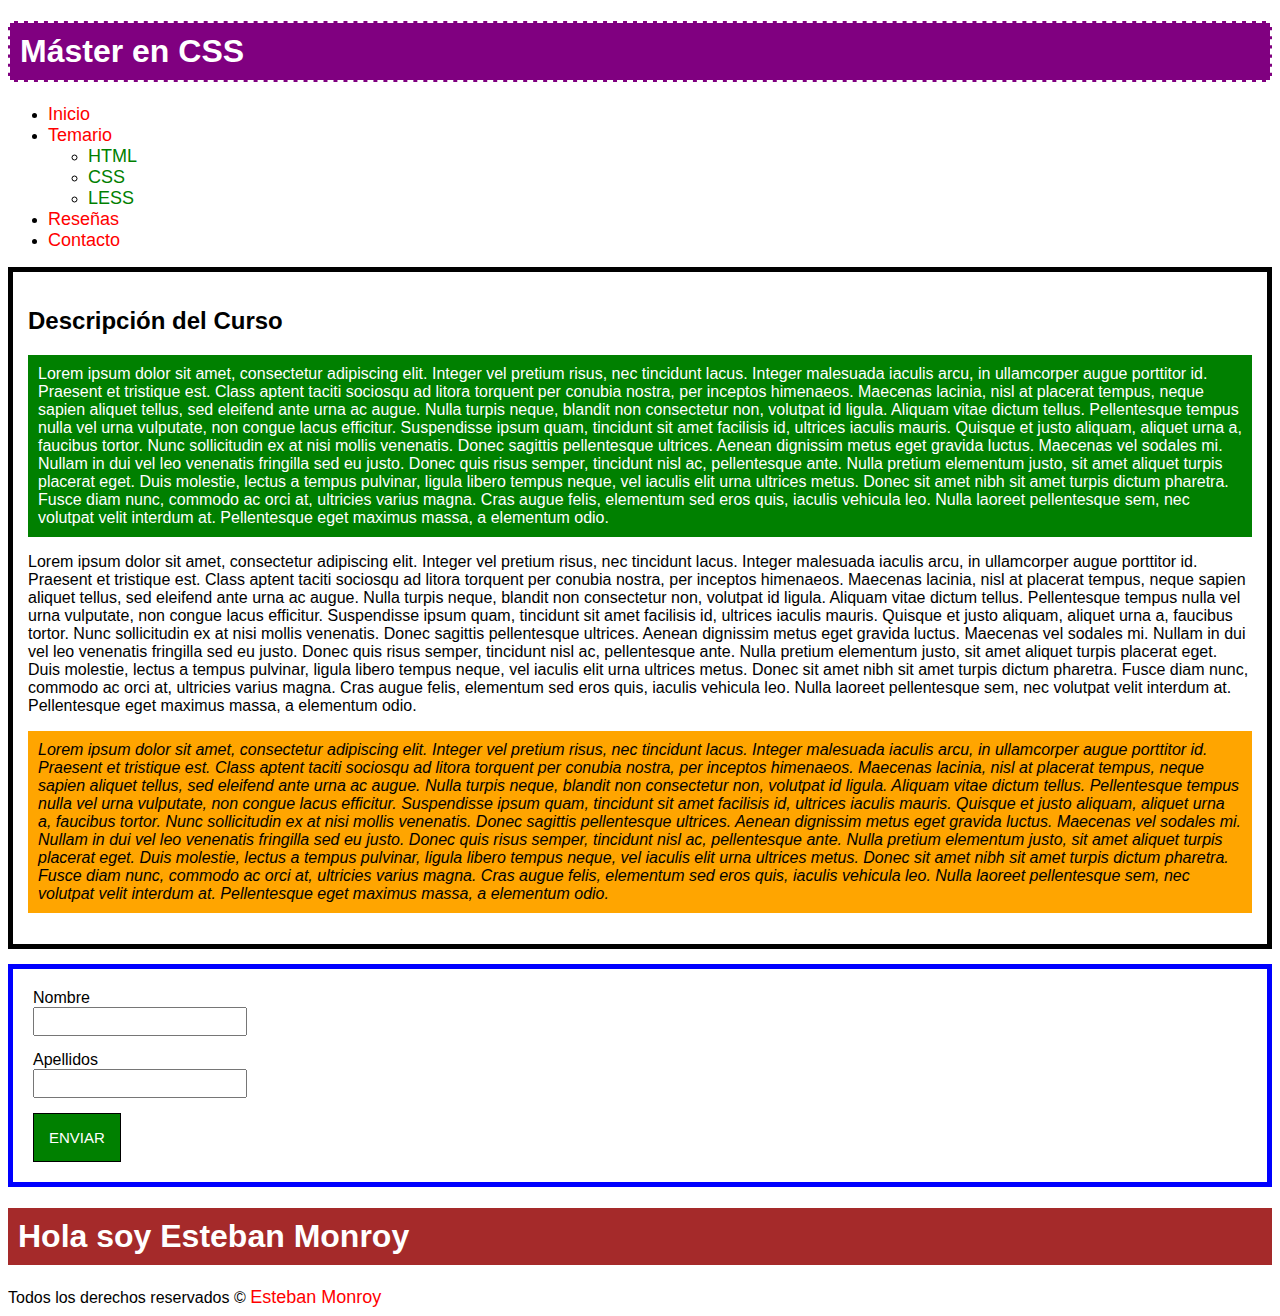
<file: aprendiendo-css/01-selectores/index.html>
<!DOCTYPE html>
<html lang="es">
<head>
    <meta charset="UTF-8">
    <title>Master en CSS</title>
    <link rel="stylesheet" type="text/css" href="styles.css"/>
</head>
<body>
    <h1 id="titulo">Máster en CSS</h1>
    <ul id="menu">
        <li><a href="#">Inicio</a></li>
        <li>
            <a href="#">Temario</a>
            <ul>
                <li><a href="">HTML</a></li>
                <li><a href="">CSS</a></li>
                <li><a href="">LESS</a></li>
            </ul>
        </li>
        <li><a href="#">Reseñas</a></li>
        <li><a href="#">Contacto</a></li>
    </ul>

    <div id="descripcion">

        <h2>Descripción del Curso</h2>

        <p class="parrafo1">Lorem ipsum dolor sit amet, consectetur adipiscing elit. Integer vel pretium risus, nec tincidunt lacus. Integer malesuada iaculis arcu, in ullamcorper augue porttitor id. Praesent et tristique est. Class aptent taciti sociosqu ad litora torquent per conubia nostra, per inceptos himenaeos. Maecenas lacinia, nisl at placerat tempus, neque sapien aliquet tellus, sed eleifend ante urna ac augue. Nulla turpis neque, blandit non consectetur non, volutpat id ligula. Aliquam vitae dictum tellus. Pellentesque tempus nulla vel urna vulputate, non congue lacus efficitur. Suspendisse ipsum quam, tincidunt sit amet facilisis id, ultrices iaculis mauris. Quisque et justo aliquam, aliquet urna a, faucibus tortor. Nunc sollicitudin ex at nisi mollis venenatis. Donec sagittis pellentesque ultrices. Aenean dignissim metus eget gravida luctus. Maecenas vel sodales mi.

            Nullam in dui vel leo venenatis fringilla sed eu justo. Donec quis risus semper, tincidunt nisl ac, pellentesque ante. Nulla pretium elementum justo, sit amet aliquet turpis placerat eget. Duis molestie, lectus a tempus pulvinar, ligula libero tempus neque, vel iaculis elit urna ultrices metus. Donec sit amet nibh sit amet turpis dictum pharetra. Fusce diam nunc, commodo ac orci at, ultricies varius magna. Cras augue felis, elementum sed eros quis, iaculis vehicula leo. Nulla laoreet pellentesque sem, nec volutpat velit interdum at. Pellentesque eget maximus massa, a elementum odio.
        </p>

        <p>Lorem ipsum dolor sit amet, consectetur adipiscing elit. Integer vel pretium risus, nec tincidunt lacus. Integer malesuada iaculis arcu, in ullamcorper augue porttitor id. Praesent et tristique est. Class aptent taciti sociosqu ad litora torquent per conubia nostra, per inceptos himenaeos. Maecenas lacinia, nisl at placerat tempus, neque sapien aliquet tellus, sed eleifend ante urna ac augue. Nulla turpis neque, blandit non consectetur non, volutpat id ligula. Aliquam vitae dictum tellus. Pellentesque tempus nulla vel urna vulputate, non congue lacus efficitur. Suspendisse ipsum quam, tincidunt sit amet facilisis id, ultrices iaculis mauris. Quisque et justo aliquam, aliquet urna a, faucibus tortor. Nunc sollicitudin ex at nisi mollis venenatis. Donec sagittis pellentesque ultrices. Aenean dignissim metus eget gravida luctus. Maecenas vel sodales mi.

            Nullam in dui vel leo venenatis fringilla sed eu justo. Donec quis risus semper, tincidunt nisl ac, pellentesque ante. Nulla pretium elementum justo, sit amet aliquet turpis placerat eget. Duis molestie, lectus a tempus pulvinar, ligula libero tempus neque, vel iaculis elit urna ultrices metus. Donec sit amet nibh sit amet turpis dictum pharetra. Fusce diam nunc, commodo ac orci at, ultricies varius magna. Cras augue felis, elementum sed eros quis, iaculis vehicula leo. Nulla laoreet pellentesque sem, nec volutpat velit interdum at. Pellentesque eget maximus massa, a elementum odio.
        </p>

        <p class="parrafo3">Lorem ipsum dolor sit amet, consectetur adipiscing elit. Integer vel pretium risus, nec tincidunt lacus. Integer malesuada iaculis arcu, in ullamcorper augue porttitor id. Praesent et tristique est. Class aptent taciti sociosqu ad litora torquent per conubia nostra, per inceptos himenaeos. Maecenas lacinia, nisl at placerat tempus, neque sapien aliquet tellus, sed eleifend ante urna ac augue. Nulla turpis neque, blandit non consectetur non, volutpat id ligula. Aliquam vitae dictum tellus. Pellentesque tempus nulla vel urna vulputate, non congue lacus efficitur. Suspendisse ipsum quam, tincidunt sit amet facilisis id, ultrices iaculis mauris. Quisque et justo aliquam, aliquet urna a, faucibus tortor. Nunc sollicitudin ex at nisi mollis venenatis. Donec sagittis pellentesque ultrices. Aenean dignissim metus eget gravida luctus. Maecenas vel sodales mi.

            Nullam in dui vel leo venenatis fringilla sed eu justo. Donec quis risus semper, tincidunt nisl ac, pellentesque ante. Nulla pretium elementum justo, sit amet aliquet turpis placerat eget. Duis molestie, lectus a tempus pulvinar, ligula libero tempus neque, vel iaculis elit urna ultrices metus. Donec sit amet nibh sit amet turpis dictum pharetra. Fusce diam nunc, commodo ac orci at, ultricies varius magna. Cras augue felis, elementum sed eros quis, iaculis vehicula leo. Nulla laoreet pellentesque sem, nec volutpat velit interdum at. Pellentesque eget maximus massa, a elementum odio.
        </p>

    </div>

    <div id="usuario">
        <form>
            <label>Nombre</label>
            <input type="text" name="nombre">
            <label>Apellidos</label>
            <input type="text" name="apellidos">

            <input type="submit" value="Enviar">
        </form>
    </div>

    <div id="saludo">
        <h1>Hola soy Esteban Monroy</h1>
    </div>

    <footer>
        Todos los derechos reservados &copy; <a href="https://www.linkedin.com/in/esteban-monroy-530826176/">Esteban Monroy</a> 
    </footer>

</body>
</html>
</file>
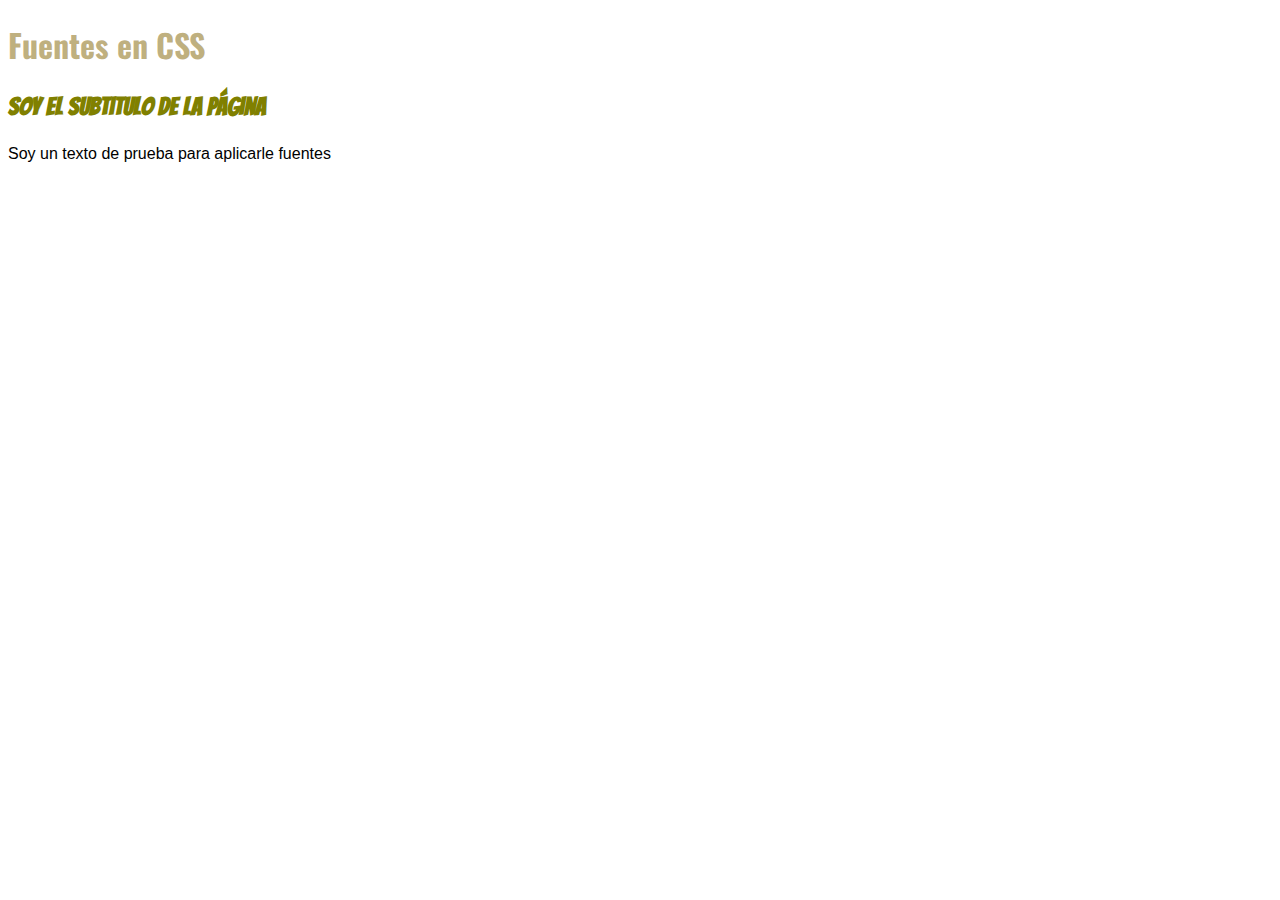
<file: aprendiendo-css/02-fuentes/index.html>
<!DOCTYPE html>
<html lang="es">
<head>
    <meta charset="UTF-8">
    <meta name="viewport" content="width=device-width, initial-scale=1.0">
    <title>Fuentes en CSS</title>
    <link rel="stylesheet" href="styles.css" type="text/css">
    <link href="https://fonts.googleapis.com/css2?family=Oswald:wght@200;469&display=swap" rel="stylesheet">
</head>
<body>
    <h1>Fuentes en CSS</h1>
    <h3>Soy el subtitulo de la página</h3>
    <p>Soy un texto de prueba para aplicarle fuentes</p>
</body>
</html>
</file>
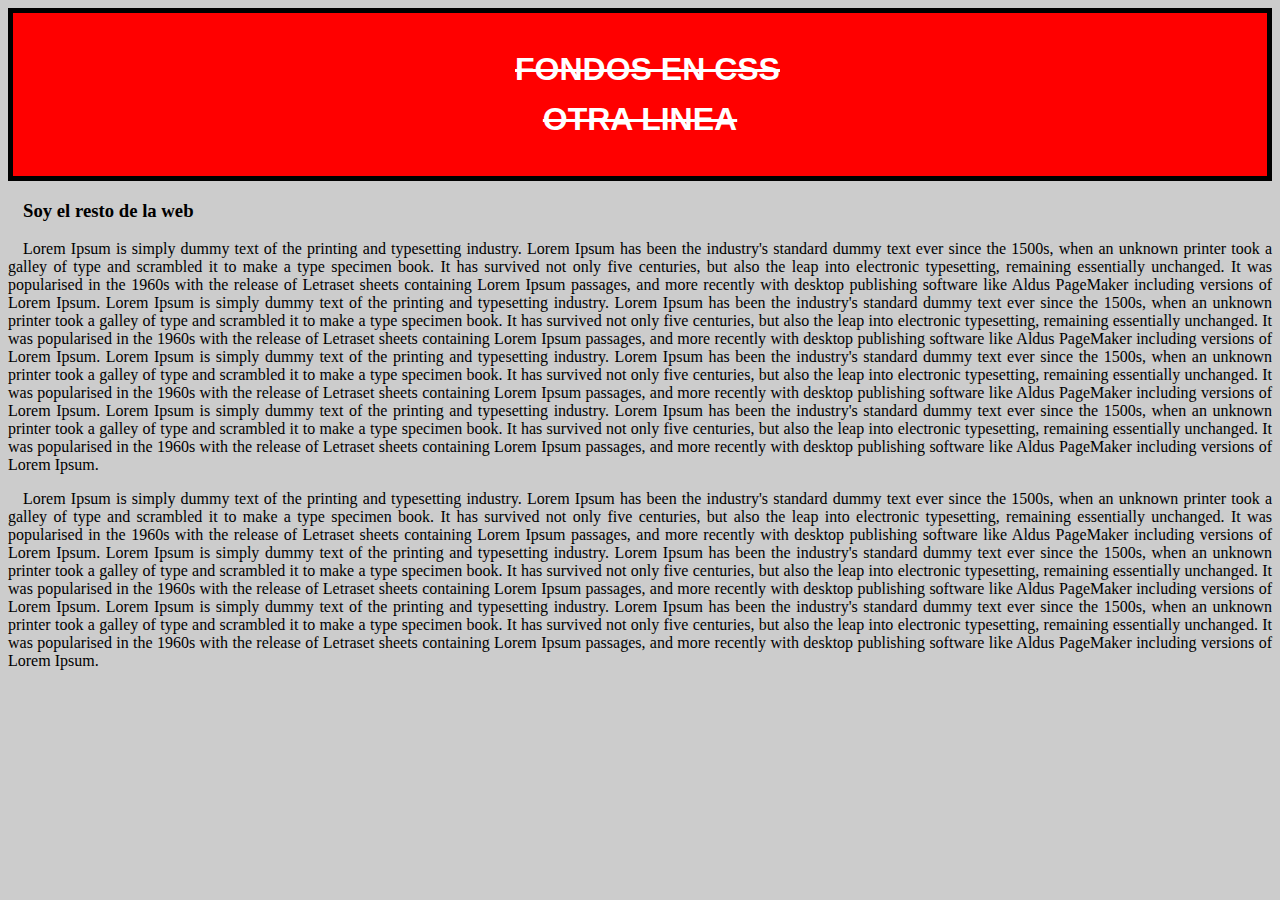
<file: aprendiendo-css/03-fondos/index.html>
<!DOCTYPE html>
<html lang="es">
<head>
    <meta charset="UTF-8">
    <meta name="viewport" content="width=device-width, initial-scale=1.0">
    <link rel="stylesheet" href="styles.css" type="text/css">
    <title>Fondos en CSS</title>
</head>
<body>
    <div id="caja">
        <h1>Fondos en CSS
            <br>
            Otra Linea
        </h1>
    </div>  
    
    <h3>Soy el resto de la web</h3>

    <p>
        Lorem Ipsum is simply dummy text of the printing and typesetting industry. Lorem Ipsum has been the industry's standard dummy text ever since the 1500s, when an unknown printer took a galley of type and scrambled it to make a type specimen book. It has survived not only five centuries, but also the leap into electronic typesetting, remaining essentially unchanged. It was popularised in the 1960s with the release of Letraset sheets containing Lorem Ipsum passages, and more recently with desktop publishing software like Aldus PageMaker including versions of Lorem Ipsum.
        Lorem Ipsum is simply dummy text of the printing and typesetting industry. Lorem Ipsum has been the industry's standard dummy text ever since the 1500s, when an unknown printer took a galley of type and scrambled it to make a type specimen book. It has survived not only five centuries, but also the leap into electronic typesetting, remaining essentially unchanged. It was popularised in the 1960s with the release of Letraset sheets containing Lorem Ipsum passages, and more recently with desktop publishing software like Aldus PageMaker including versions of Lorem Ipsum.
        Lorem Ipsum is simply dummy text of the printing and typesetting industry. Lorem Ipsum has been the industry's standard dummy text ever since the 1500s, when an unknown printer took a galley of type and scrambled it to make a type specimen book. It has survived not only five centuries, but also the leap into electronic typesetting, remaining essentially unchanged. It was popularised in the 1960s with the release of Letraset sheets containing Lorem Ipsum passages, and more recently with desktop publishing software like Aldus PageMaker including versions of Lorem Ipsum.
        Lorem Ipsum is simply dummy text of the printing and typesetting industry. Lorem Ipsum has been the industry's standard dummy text ever since the 1500s, when an unknown printer took a galley of type and scrambled it to make a type specimen book. It has survived not only five centuries, but also the leap into electronic typesetting, remaining essentially unchanged. It was popularised in the 1960s with the release of Letraset sheets containing Lorem Ipsum passages, and more recently with desktop publishing software like Aldus PageMaker including versions of Lorem Ipsum.        
    </p>
    <p>
        Lorem Ipsum is simply dummy text of the printing and typesetting industry. Lorem Ipsum has been the industry's standard dummy text ever since the 1500s, when an unknown printer took a galley of type and scrambled it to make a type specimen book. It has survived not only five centuries, but also the leap into electronic typesetting, remaining essentially unchanged. It was popularised in the 1960s with the release of Letraset sheets containing Lorem Ipsum passages, and more recently with desktop publishing software like Aldus PageMaker including versions of Lorem Ipsum.
        Lorem Ipsum is simply dummy text of the printing and typesetting industry. Lorem Ipsum has been the industry's standard dummy text ever since the 1500s, when an unknown printer took a galley of type and scrambled it to make a type specimen book. It has survived not only five centuries, but also the leap into electronic typesetting, remaining essentially unchanged. It was popularised in the 1960s with the release of Letraset sheets containing Lorem Ipsum passages, and more recently with desktop publishing software like Aldus PageMaker including versions of Lorem Ipsum.
        Lorem Ipsum is simply dummy text of the printing and typesetting industry. Lorem Ipsum has been the industry's standard dummy text ever since the 1500s, when an unknown printer took a galley of type and scrambled it to make a type specimen book. It has survived not only five centuries, but also the leap into electronic typesetting, remaining essentially unchanged. It was popularised in the 1960s with the release of Letraset sheets containing Lorem Ipsum passages, and more recently with desktop publishing software like Aldus PageMaker including versions of Lorem Ipsum.
    </p>
</body>
</html>
</file>
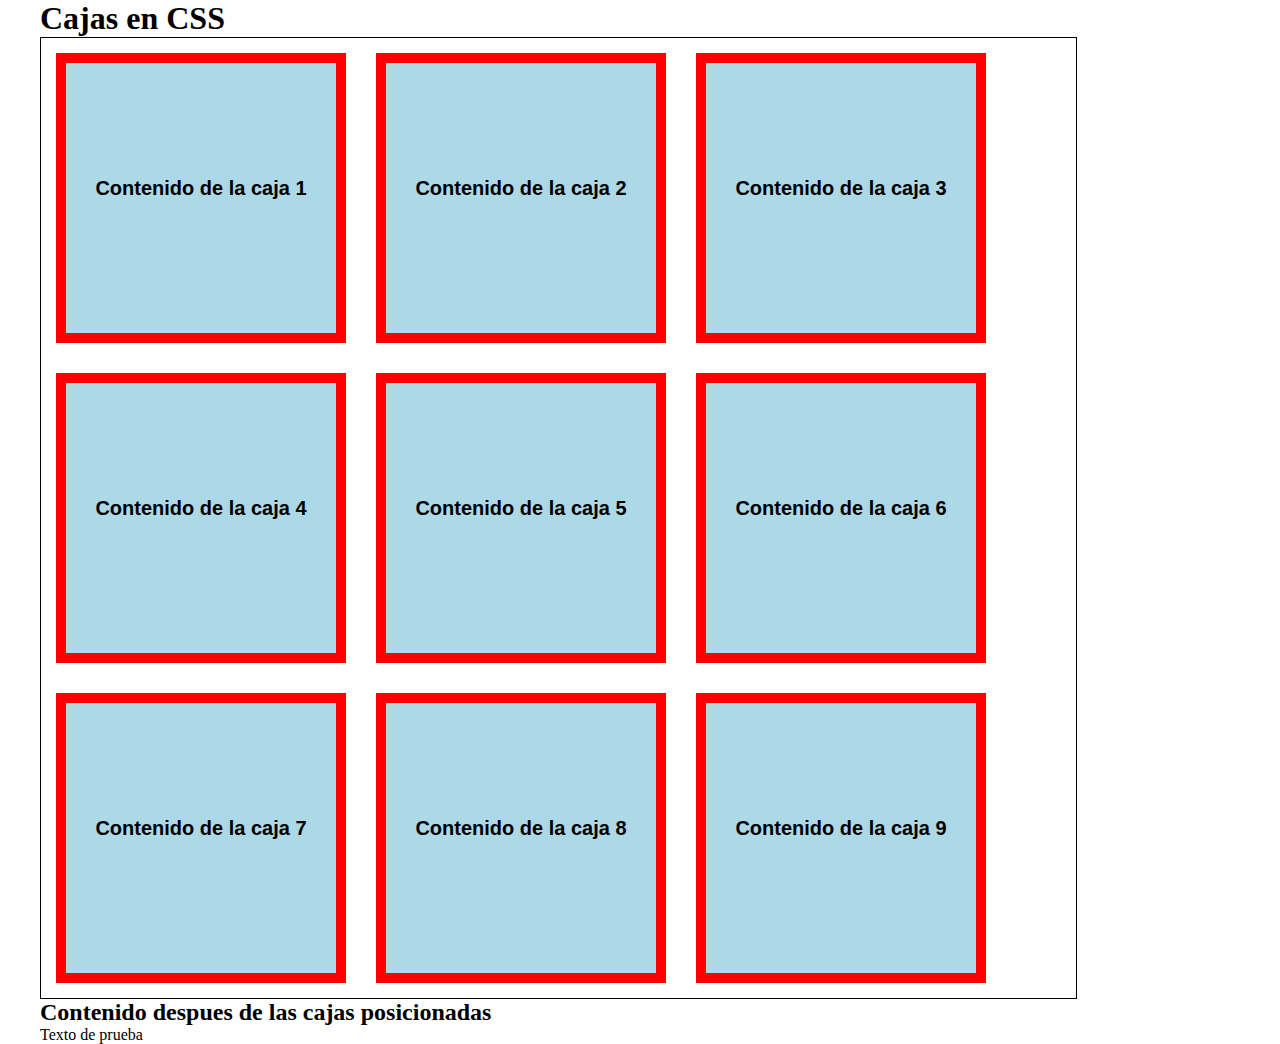
<file: aprendiendo-css/04-cajas/index.html>
<!DOCTYPE html>
<html lang="es">

<head>
    <meta charset="UTF-8">
    <meta name="viewport" content="width=device-width, initial-scale=1.0">
    <link rel="stylesheet" href="styles.css" type="text/css">
    <title>Cajas en CSS</title>
</head>

<body>
    <h1>Cajas en CSS</h1>
    <!-- Elementos flotados -->
    <section id="cajas">
        <div class="caja">
            <p>Contenido de la caja 1</p>
        </div>

        <div class="caja">
            <p>Contenido de la caja 2</p>
        </div>
        <div class="caja">
            <p>Contenido de la caja 3</p>
        </div>

        <div class="caja">
            <p>Contenido de la caja 4</p>
        </div>
        <div class="caja">
            <p>Contenido de la caja 5</p>
        </div>

        <div class="caja">
            <p>Contenido de la caja 6</p>
        </div>

        <div class="caja">
            <p>Contenido de la caja 7</p>
        </div>

        <div class="caja">
            <p>Contenido de la caja 8</p>
        </div>

        <div class="caja">
            <p>Contenido de la caja 9</p>
        </div>
        <!-- Limpiar flotados -->
        <div class="clearfix"></div>
    </section>

    <!-- Elementos no flotados que se mantengan abajo -->
    <h2>Contenido despues de las cajas posicionadas</h2>
    <p>Texto de prueba</p>

</body>

</html>
</file>
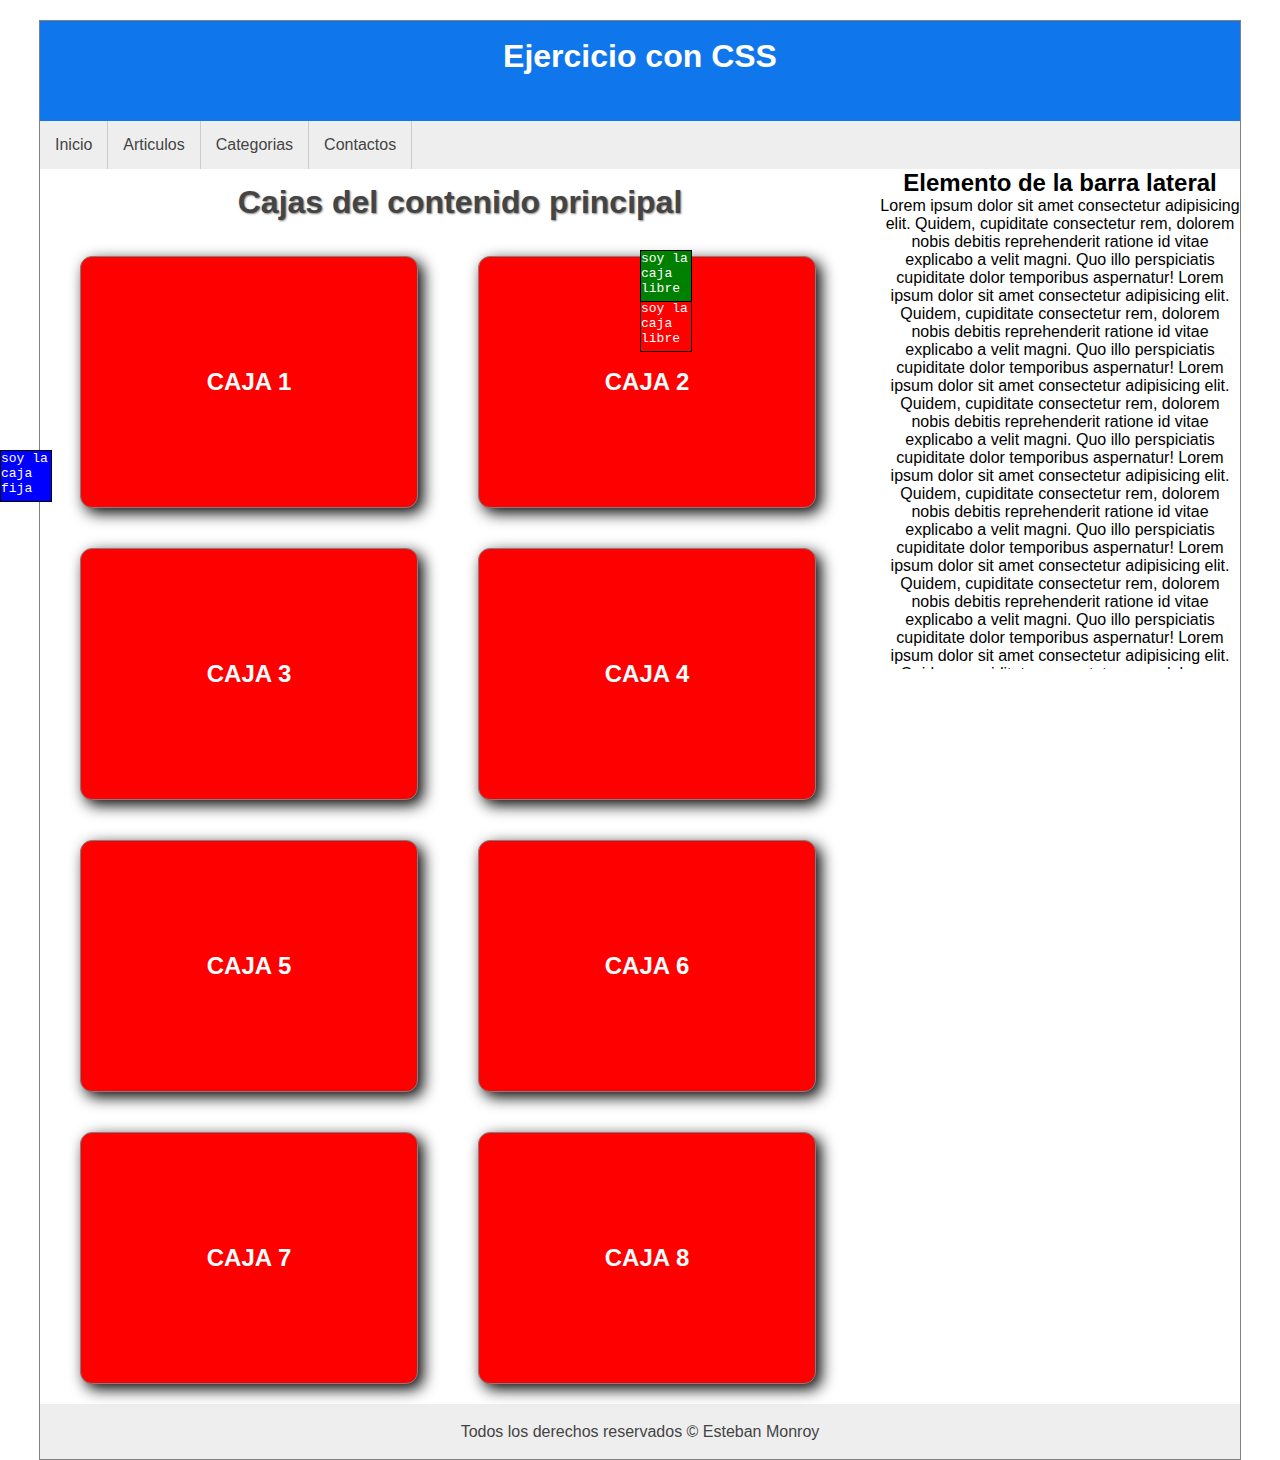
<file: aprendiendo-css/05-ejercicios/index.html>
<!DOCTYPE html>
<html lang="es">

<head>
    <meta charset="UTF-8">
    <meta name="viewport" content="width=device-width, initial-scale=1.0">
    <link rel="stylesheet" href="styles.css" type="text/css">
    <title>Master CSS Ejercicio</title>
</head>

<body>

    <div id="general">
        <header id="header">
            <h1>Ejercicio con CSS</h1>
        </header>
        <nav id="menu">
            <ul>
                <li><a href="#">Inicio</a></li>
                <li><a href="#">Articulos</a></li>
                <li><a href="#">Categorias</a></li>
                <li><a href="#">Contactos</a></li>
            </ul>
            <div class="clearfix"></div>
        </nav>
        <section id="contenido">
            <h1>Cajas del contenido principal</h1>
            <div class="caja">
                <h2>Caja 1</h2>
            </div>
            <div class="caja">
                <h2>Caja 2</h2>
            </div>
            <div class="caja">
                <h2>Caja 3</h2>
            </div>
            <div class="caja">
                <h2>Caja 4</h2>
            </div>
            <div class="caja">
                <h2>Caja 5</h2>
            </div>
            <div class="caja">
                <h2>Caja 6</h2>
            </div>
            <div class="caja">
                <h2>Caja 7</h2>
            </div>
            <div class="caja">
                <h2>Caja 8</h2>
            </div>
        </section>
        <aside id="lateral">
            <div class="caja">
                <h2>Elemento de la barra lateral</h2>
                <p>
                    Lorem ipsum dolor sit amet consectetur adipisicing elit. Quidem, cupiditate consectetur rem, dolorem
                    nobis debitis reprehenderit ratione id vitae explicabo a velit magni.
                    Quo illo perspiciatis cupiditate dolor temporibus aspernatur!
                    Lorem ipsum dolor sit amet consectetur adipisicing elit. Quidem, cupiditate consectetur rem, dolorem
                    nobis debitis reprehenderit ratione id vitae explicabo a velit magni.
                    Quo illo perspiciatis cupiditate dolor temporibus aspernatur!
                    Lorem ipsum dolor sit amet consectetur adipisicing elit. Quidem, cupiditate consectetur rem, dolorem
                    nobis debitis reprehenderit ratione id vitae explicabo a velit magni.
                    Quo illo perspiciatis cupiditate dolor temporibus aspernatur!
                    Lorem ipsum dolor sit amet consectetur adipisicing elit. Quidem, cupiditate consectetur rem, dolorem
                    nobis debitis reprehenderit ratione id vitae explicabo a velit magni.
                    Quo illo perspiciatis cupiditate dolor temporibus aspernatur!
                    Lorem ipsum dolor sit amet consectetur adipisicing elit. Quidem, cupiditate consectetur rem, dolorem
                    nobis debitis reprehenderit ratione id vitae explicabo a velit magni.
                    Quo illo perspiciatis cupiditate dolor temporibus aspernatur!
                    Lorem ipsum dolor sit amet consectetur adipisicing elit. Quidem, cupiditate consectetur rem, dolorem
                    nobis debitis reprehenderit ratione id vitae explicabo a velit magni.
                    Quo illo perspiciatis cupiditate dolor temporibus aspernatur!
                    Lorem ipsum dolor sit amet consectetur adipisicing elit. Quidem, cupiditate consectetur rem, dolorem
                    nobis debitis reprehenderit ratione id vitae explicabo a velit magni.
                    Quo illo perspiciatis cupiditate dolor temporibus aspernatur!
                    Lorem ipsum dolor sit amet consectetur adipisicing elit. Quidem, cupiditate consectetur rem, dolorem
                    nobis debitis reprehenderit ratione id vitae explicabo a velit magni.
                    Quo illo perspiciatis cupiditate dolor temporibus aspernatur!
                    Lorem ipsum dolor sit amet consectetur adipisicing elit. Quidem, cupiditate consectetur rem, dolorem
                    nobis debitis reprehenderit ratione id vitae explicabo a velit magni.
                    Quo illo perspiciatis cupiditate dolor temporibus aspernatur!
                    Lorem ipsum dolor sit amet consectetur adipisicing elit. Quidem, cupiditate consectetur rem, dolorem
                    nobis debitis reprehenderit ratione id vitae explicabo a velit magni.
                    Quo illo perspiciatis cupiditate dolor temporibus aspernatur!
                    Lorem ipsum dolor sit amet consectetur adipisicing elit. Quidem, cupiditate consectetur rem, dolorem
                    nobis debitis reprehenderit ratione id vitae explicabo a velit magni.
                    Quo illo perspiciatis cupiditate dolor temporibus aspernatur!
                    Lorem ipsum dolor sit amet consectetur adipisicing elit. Quidem, cupiditate consectetur rem, dolorem
                    nobis debitis reprehenderit ratione id vitae explicabo a velit magni.
                    Quo illo perspiciatis cupiditate dolor temporibus aspernatur!
                </p>
            </div>
        </aside>
        <div class="clearfix"></div>
        <footer id="footer">
            Todos los derechos reservados &copy; Esteban Monroy
        </footer>
    </div>

    <div class="libre">
        soy la caja libre
    </div>

    <div class="libre libre2">
        soy la caja libre
    </div>

    <div class="fija">
        soy la caja fija
    </div>

</body>

</html>
</file>
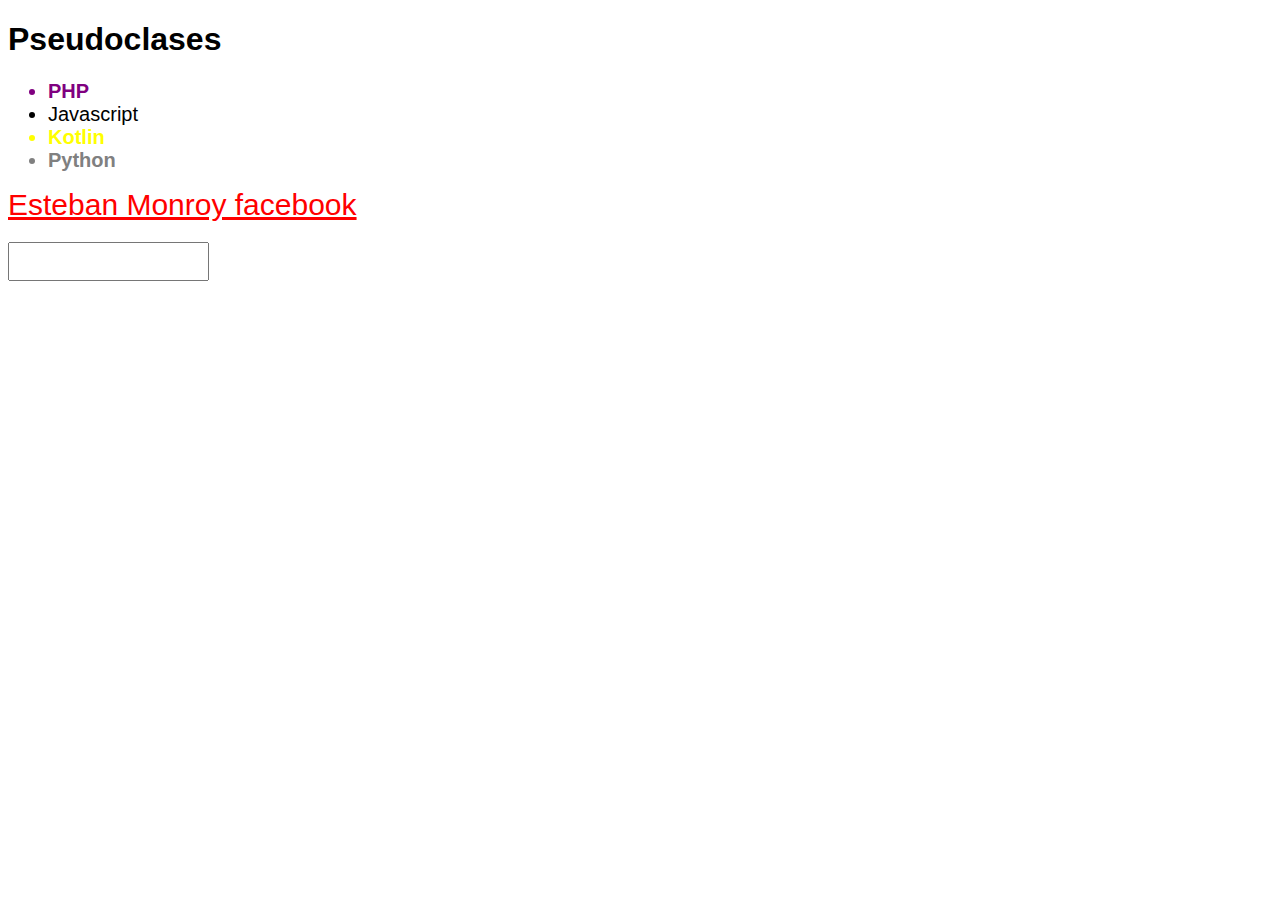
<file: aprendiendo-css/06-pseudoclases/index.html>
<!DOCTYPE html>
<html lang="es">

<head>
    <meta charset="UTF-8">
    <meta name="viewport" content="width=device-width, initial-scale=1.0">
    <title>06 Pseudoclases</title>
    <link rel="stylesheet" href="styles.css" type="text/css">
</head>

<body>
    <h1>Pseudoclases</h1>

    <ul>
        <li>PHP</li>
        <li>Javascript</li>
        <li>Kotlin</li>
        <li>Python</li>
    </ul>

    <a href="www.facebook.com" id="mi-enlace">Esteban Monroy facebook</a>
    <br/>
    <input type="text">
</body>

</html>
</file>
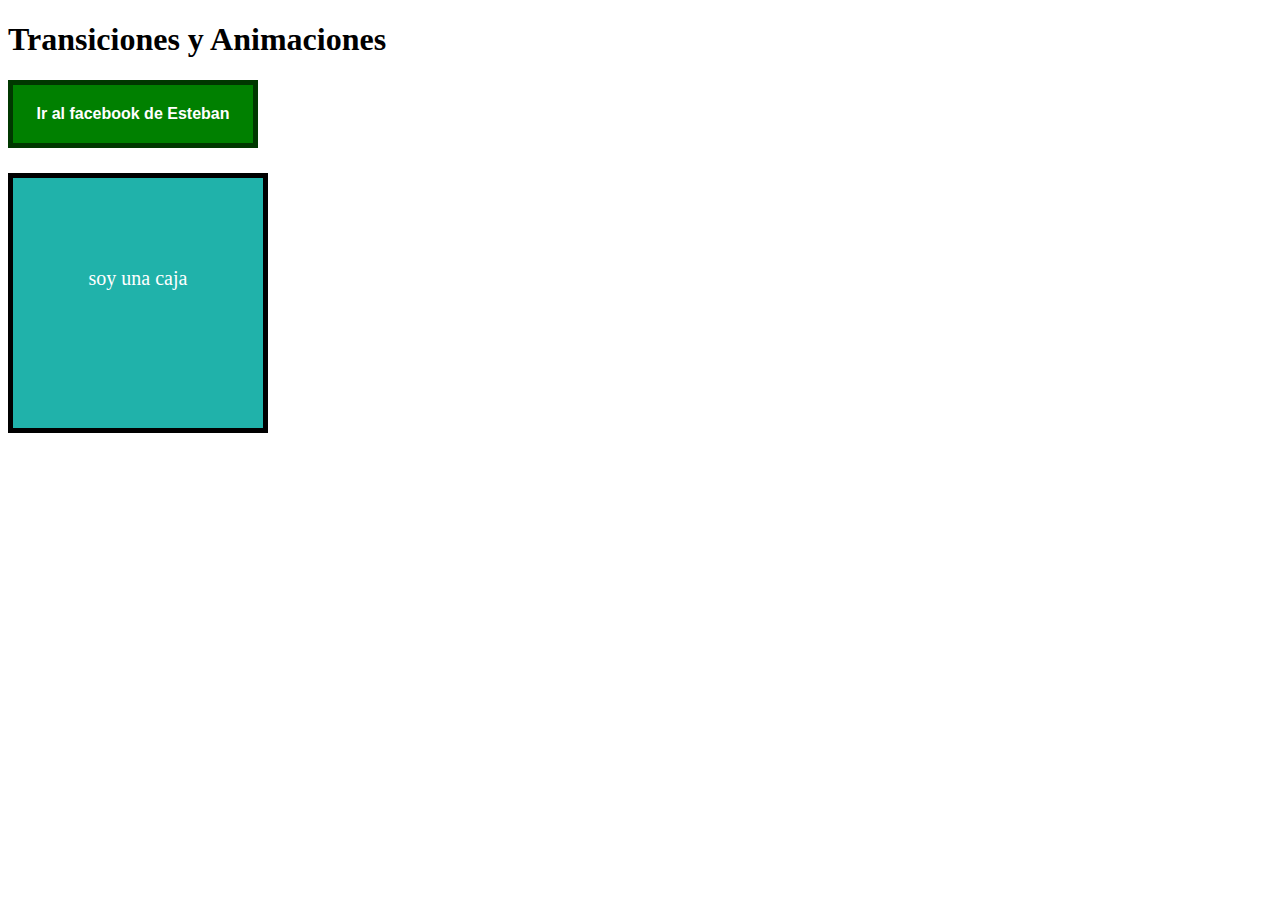
<file: aprendiendo-css/07-animaciones-transiciones/index.html>
<!DOCTYPE html>
<html lang="es">

<head>
    <meta charset="UTF-8">
    <meta name="viewport" content="width=device-width, initial-scale=1.0">
    <title>Trancisiones y Animaciones</title>
    <link rel="stylesheet" type="text/css" href="sytles.css">
</head>

<body>
    <h1>Transiciones y Animaciones</h1>

    <a id="boton" href="https://www.facebook.com/">Ir al facebook de Esteban</a>

    <div id="caja">
        soy una caja
    </div>

</body>

</html>
</file>
<file: aprendiendo-css-grid/styles.css>
body{
    font-family: sans-serif;
    text-align: center;
}

.layout{
    width: 1200px;
    height: 400px;
    /* Definir el contenidor de grid */
    display: grid;
    margin: 0px auto;
    grid-template-columns: repeat(2, 1fr);
    grid-template-rows: repeat(2fr,1fr) 3fr;
    /* Espacio entre elementos grid */
    grid-gap: 10px;
    padding: 10px;
    border: 3px solid orangered;
}

.layout .caja{
    font-size: 20px;
    font-weight: bold;
    color: white;
    padding: 20px;
    border: 4px solid #222;
    margin: 10px;
    background: gray;
}

.layout .roja{
    background: red;
}

.layout .azul{
    background: blue;
}

.layout .verde{
    background: green;
}

.layout .rosada{
    background: pink;
}

.layout .naranja{
    background: orange;
}

.layout .azulClara{
    background: lightblue;
}
</file>
<file: aprendiendo-flexbox/styles.css>
body {
    --rojo: red;
    font-family: Arial, Helvetica, sans-serif;
    text-align: center;
}

#layout {
    display: flex;
    /* flex-direction: row;
    flex-wrap: wrap; */
    flex-flow: row wrap;
    justify-content: space-evenly;
    height: 600px;
    align-items: flex-start;
    border: 3px solid black;
    padding: 5px;
}

.caja {
    flex-grow: 1;
    font-size: 20px;
    font-weight: bold;
    text-align: center;
    color: white;
    padding: 20px;
    border: 4px solid black;
    margin: 10px;
    background-color: grey;
}

.red {
    align-self: flex-start;
    background: var(--rojo);
}

.green {

    margin-top: 10%;
    background: green;
}

.blue {
    align-self: center;
    background: blue;
}

.orange {
    align-self: flex-end;
    background: orange;
}
</file>
<file: aprendiendo-less/styles.css>
body {
  background: lightblue;
}
h1 {
  font-family: Arial;
}
.informacion ul a {
  color: white;
  font-size: 18px;
}
.informacion {
  box-shadow: 0px 0px 10px black;
  text-shadow: 0px 0px 10px grey;
}
h1 {
  font-size: 37px;
}
h1 {
  color: blue;
}
.informacion {
  height: 900px;
  height: 450px;
  height: 300px;
  height: 225px;
  height: 180px;
}
</file>
<file: aprendiendo-responsive/styles.css>
*{
    margin: 0px;
    padding: 0px;
}

.clearfix{
    float: none;
    clear: both;
}

#container{    
    width: 70%;
    background: red;
    margin: 0px auto;
    margin-top: 40px;
    margin-bottom: 40px;
    font-family: Arial, Helvetica, sans-serif;
}

header{
    width: 100%;
    height: 150px;
    background: lightblue;
    color: #333;
    line-height: 150px;
    text-align: center;
}

aside{
    width: 25%;
    float: left;
    min-height: 700px;
    background: #ccc;
    text-align: center;
    line-height: 700px;
}

#articles{
    width: 75%;
    min-height: 700px;
    float: left;
    background-color: lemonchiffon;
}

#articles article{
    width: 25%;
    height: 150px;
    background: green;
    color: white;
    line-height: 150px;
    text-align: center;
    border: 2px solid white;
    float: left;
    margin: 15px;
}

/* RESPONSIVE */

/* Desde la anchura 0px hasta la anchura 888px de pantalla */
@media (max-width: 888px){
    /* Se ejecutará lo siguiente */

    #articles article{
        width: 40%;
        background-color: red;
    }

}

@media (max-width: 632px){

    #container{
        overflow: hidden;
    }

    #articles{
        width: 100%;
    }

    aside{
        float: none;
        min-height: auto;
        line-height: 20px;
        width: 91%;
        padding: 19px;
    }

    #articles article{
        width: 90%;
        background-color: blue;
    }
}

@media (max-width: 554px){
    body{
        background-color: lightsalmon;
    }
}
</file>
<file: aprendiendo-sass/styles.css>
body {
  background-color: #ccc;
}

h1 {
  color: red;
  font-family: sans-serif, Helvetica, Arial;
}

p {
  color: red;
}

.caja {
  border: 1px solid black;
  width: 500px;
  margin: 0px auto;
  text-align: center;
  background-color: white;
  padding: 10px;
}
.caja h1 {
  color: blue;
}
.caja p {
  color: green;
}
.caja .info {
  font-size: 10px;
}
.caja .info .autor {
  font-size: 15px;
  color: orange;
}

.caja {
  border: 10px solid red;
  border-radius: 10px;
  box-shadow: 0px 0px 5px black;
}

.listado {
  border: 5px solid green;
  border-radius: 5px;
  box-shadow: 0px 0px 5px yellow;
}

.alert-success, .alert-danger, .alert {
  border: 1px solid grey;
  background: #ccc;
  color: white;
  padding: 10px;
  width: 80%;
  margin: 20px auto;
}

.alert-danger {
  color: red;
  border-color: red;
}

.alert-success {
  color: green;
  border-color: green;
}

.clearfix {
  clear: both;
}

h1 {
  font-size: 25px;
}

.cajas {
  width: 900px;
  margin: 0px auto;
}

.caja {
  float: left;
  width: 22.2222222222%;
  margin: 10px;
}

h1 {
  color: white;
}

.listado ul li:nth-child(1) {
  font-size: 10px;
}

.listado ul li:nth-child(2) {
  font-size: 20px;
}

.listado ul li:nth-child(3) {
  font-size: 30px;
}

.listado ul li:nth-child(4) {
  font-size: 40px;
}

.listado ul li:nth-child(5) {
  font-size: 50px;
}

.listado ul li:nth-child(6) {
  font-size: 60px;
}

.listado ul li:nth-child(7) {
  font-size: 70px;
}

.listado ul li:nth-child(8) {
  font-size: 80px;
}

.listado ul li:nth-child(9) {
  font-size: 90px;
}

.listado ul li:nth-child(10) {
  font-size: 100px;
}

h1 {
  text-decoration: underline;
}

/*# sourceMappingURL=styles.css.map */
</file>
<file: maquetacion-1/css/styles.css>
/* FUENTES */
@font-face {
    font-family: "nevis";
    src: url("fonts/nevis.eot");
    src: url("fonts/nevis.eot?#iefix") format("embedded-opentype"),
        url("fonts/nevis.woff") format("woff"),
        url("fonts/nevis.ttf") format("truetype"),
        url("fonts/nevis.svg") format("svg");
    font-weight: normal;
    font-style: normal;
}

@font-face {
    font-family: "fjalla";
    src: url("fonts/FjallaOne-Regular.ttf") format('truetype');   
    font-weight: normal;
    font-style: normal;
}

@font-face {
    font-family: "icons";
    src: url("fonts/websymbols-regular-webfont.svg#WebSymbolsRegular") format('svg'),
         url("fonts/websymbols-regular-webfont.eot");
    src: url("fonts/websymbols-regular-webfont.eot?#iefix") format("embedded-opentype"),
        url("fonts/websymbols-regular-webfont.woff") format("woff"),
        url("fonts/websymbols-regular-webfont.ttf") format("truetype"),
        url("fonts/websymbols-regular-webfont.svg") format("svg");
    font-weight: normal;
    font-style: normal;
}

/* ESTILOS GENERALES */
*{
    padding: 0px;
    margin: 0px;
}

a{
    color: #529125;
    text-decoration: none;
}

a:hover{
    color: #285616;
}

a:visited{
    color: #529125;
}

body{
    background-image: url("../img/paven.png");
}

.red{
    color: #9b2422 !important;
}

.blue{
    color: #0c73f2 !important;
}

.orange{
    color: #d69d2a !important;
}

.icon{
    font-family: icons;
    float: left;
    margin-right: 5px;
    margin-top: -1px;
}

.clearfix{
    float: none;
    clear: both;
}

/* FORMULARIOS */
input[type=text],
input[type=email],
input[type=password],
select{
    border: 1px solid #c9c9c9;
    box-shadow: 0px 0px 2px #ccc inset;
    background: white;
    padding: 1px;
    padding-top: 2px;
    padding-bottom: 2px;
    color: gray;
    transition: all 300ms;
}

input[type=text]:focus,
input[type=email]:focus,
input[type=password]:focus,
select:focus{
    border: 1px solid #70b231;
    color: black;
}

input[type="button"],
input[type="submit"],
input[type="reset"],
button{
    display: block;
    border-radius: 2px;
    border: 1px solid green;
    width: 60px;
    padding: 3px;
    background-color: #70b231;
    color: white;
    cursor: pointer;
}

input[type="button"]:hover,
input[type="submit"]:hover,
input[type="reset"]:hover,
button:hover{
    box-shadow: 0px 0px 2px gray;
}

input[type="button"]:active,
input[type="submit"]:active,
input[type="reset"]:active,
button:active{
    box-shadow: 0px 0px 3px gray inset;
    text-shadow: 0px 0px 1px #ccc ;
}

/* CABECERA */

#header{
    min-width: 1024px;
    width: 100%;
    height: 250px;
    margin: 0px auto;
}

#header a{
    text-decoration: none;
}

#header #logotipo{
    width: 770px;
    margin: 0px auto;
    padding-top: 20px;
}

#header #logotipo img{
    display: block;
    text-align: center;
    margin: 0px auto;
    width: 140px;
}

#header h1{
    text-align: center;
    font-size: 40px;   
    font-family: "nevis"; 
    letter-spacing: 4px;
    margin-top: 10px;
    text-shadow: 0px 2px 1px #333333;
    transition: all 300ms;
}

#header h1:hover{
    text-shadow: 0px 2px 1px #333333, 0px 0px 4px #70b231;
}

#header h1 a{
    color: #70b231;
}

/* BARRA DE NAVEGACIÓN */
#nav{
    width: 100%;
    background-color: #333333;
    color: white;
    height: 40px;
    font-family: Arial, Helvetica, sans-serif;
    font-size: 14px;
    box-shadow: 0px 0px 2px gray;
}

#nav ul{
    list-style: none;    
    margin: 0px auto;
    width: 1090px;
}

#nav > ul > li {
    line-height: 40px;
    float: left;
    border-right: 1px solid gray;
    transition: 300ms;

}

#nav > ul > li a{
  display: block;
  padding-left: 20px;
  padding-right: 20px;
  color: white;
  text-decoration: none;
}

#nav >  ul > li > a:first-child{
    border-left: 1px solid gray;
}

#nav > ul > li:hover{
    background-color: #70b231;
    box-shadow: 0px 0px 4px green inset;
}

/* MENÚ DESPLEGABLE */

#nav > ul > li >ul {
    display: none;
    position: absolute;
    width: 160px;
    box-shadow: 0px 2px 2px gray;
    z-index: 1;
}

#nav > ul > li:hover >ul {
    display: block;
}

#nav > ul > li:hover >ul > li{
    background-color: #f2f1f0;
    border-bottom: 1px solid #d6d6d6;
    padding: 8px;
    line-height: 25px;
    font-size: 13px;
    transition: all 300ms;
}

#nav > ul > li:hover >ul > li a{
    color: #666666;
}

#nav > ul > li:hover >ul > li:hover{
    box-shadow: 0px 0px 2px #ccc inset;
    background: rgb(223, 223, 223);
}

/* CONTENIDO */
#content {
    width: 1250px;
    min-height: 1100px;
    margin: 0px auto;
    font-family: Arial, Helvetica, sans-serif;
}

/* Barra Lateral */
#aside, #frase {    
    width: 200px;
    float: left;
    margin: 30px;
    background-color: white;
    border: 1px solid #ccc;
    box-shadow: 0px 2px 2px #ccc;
    font-family: Arial, Helvetica, sans-serif;
}

#frase{    
    width: 180px;
    padding: 10px;
    font-size: 14px;
    font-family: Arial, Helvetica, sans-serif;
}

#aside .widget{
    display: block;
    width: 180px;
    margin: 5px auto;
    padding: 8px;
    padding-left: 10px;
    padding-right: 10px;
    font-size: 14px;
    border-bottom: 1px dashed #333;
}

#aside .widget:last-child{
    margin-bottom: 20px;
}


#aside h3{
    display: block;
    color: #333333;
    width: 100%;
    text-align: center;
    padding-top: 2px;
    padding-bottom: 2px;
    margin-bottom: 15px;
    background: #f2f3f2;
    border: 1px solid #ccc;
    border-left: none;
    border-right: none;
}

#aside li{
    margin-top: 8px;
    margin-bottom: 5px;
    margin-left: 20px;
    list-style: square;
}

/* FORMULARIOS BARRA LATERAL */

#aside div label,
#aside div input[type="text"],
#aside div input[type="email"],
#aside div input[type="password"],
#aside div a{
    display: block;
    width: 95%;
    margin-top: 2px;
    margin-bottom: 2px;
}

#aside div input[type="button"],
#aside div input[type="submit"],
#aside div button{
    margin-top: 5px;
    margin-bottom: 10px;
}

#aside input,
#aside label{
    margin: 0px auto;
    text-align: center;
}

/* SECCIONES */
#sections{
    float: right;
    width: 75%;
    font-family: Arial, Helvetica, sans-serif;
    margin-right: 20px;
}

#sections .titulo{
  font-family: fjalla;
  font-size: 24px;
  font-weight: normal;
  letter-spacing: 1px;
  text-align: center;
  padding-bottom: 10px;
  padding-top: 20px;
  margin-top: -20px;
  margin-bottom: 10px;
  border-bottom: 1px solid #ccc;
}

#sections section{
    margin-top: 40px;
    background-color: white;
    padding: 20px;
    border: 1px solid #ccc;
    box-shadow: 0px 0px 4px #c9c9c9;
    color: #333333;
    font-size: 16px;
    overflow: hidden;
}

#sections .article{
    margin: 10px;
    margin-top: 20px;
    margin-bottom: 20px;
}

#sections .date{
    color: grey;
    font-size: 14px;
}

#sections .sticker1,
#sections .sticker2{
    position: absolute;
    margin-top: -38px;
    z-index: 0;
}

#sections .sticker2{
    margin-left: 860px;
}

#history{
    float: right;
    margin-top: 20px;    
    margin-right: 20px;
}

/* PIE DE PÁGINA */

#footer{
    width: 100%;
    margin: 0px auto;
    text-align: center;
    margin-top: 40px;
    background-color: #333333;
    padding-top: 10px;
    padding-bottom: 10px;
    color: white;
    font-family: Arial, Helvetica, sans-serif;
    font-size: 14px;
    box-shadow: 0px 0px 2px gray;
}
</file>
<file: maquetacion-2/css/styles.css>
/* FUENTES */
@font-face{
    font-family: "TrebuchetMS";
    src: url('fonts/TrebuchetMS.ttf');
    font-weight: normal;
    font-style: normal;
}

@font-face{
    font-family: "BebasNeue";
    src: url('fonts/BebasNeue.otf');
    font-weight: normal;
    font-style: normal;
}

@font-face{
    font-family: "webSymbolsRegular";
    src: url('fonts/websymbols-regular-webfont.eot');
    src: url('fonts/websymbols-regular-webfont.eot?#iefix') format('embedded-opentype'),
    url('fonts/websymbols-regular-webfont.woff') format('woff'),
    url('fonts/websymbols-regular-webfont.ttf') format('truetype'),    
    url('fonts/websymbols-regular-webfont.svg#WebSymbolsRegular') format('svg');
    font-weight: normal;
    font-style: normal;
}

/* GENERALES */

*{
    margin: 0px;
    padding: 0px;
}

body{
    background: url("../img/pattern.png");
}

.wrap{
    width: 1250px;
    margin: 0px auto;
}

.gear, .icon{
    font-family: "webSymbolsRegular";
}

.clearfix{
    float: none;
    clear: both;
}

/* CABECERA */
#header{
    width: 100%;
    height: 70px;
    background-color: black;
    font-family: "BebasNeue";
    color: white;
}

#logo{
    float: left;
    width: 200px;
    background-color: #37bcf9;
    text-align: center;
    margin-top: 8px;
    letter-spacing: 1px;
    margin-left: 20px;
    cursor: pointer;
    overflow: hidden;
    transition: all 300ms;
}

#logo:hover{
    border-radius: 2px;
    color: black;
    background-color: #ccc;
}

#logo .gear{
    display: block;
    float: left;
    font-size: 30px;
    margin-top: 8px;
    margin-left: 26px;
    animation-name: rotate-gear;
    animation-duration: 2s;
    animation-iteration-count: infinite;
    animation-timing-function: linear;
}

@keyframes rotate-gear{
    from{
        transform: rotatez(0deg);
    }
    to{
        transform: rotateZ(360deg);
    }
}

#logo:hover .gear{
    animation: fromBellow 500ms linear;
}

@keyframes fromBellow{
    0%{
        transform: translateY(0%);
    }
    50%{
        transform: translateY(200%);
    }
    100%{
        transform: translateY(0%);
    }
}

#logo h3{
    display: block;
    float: right;
    font-size: 40px;
    margin-top: 5px;
    margin-right: 65px;
    transition: all 300ms;
}

#logo:hover h3{
    animation: fromRight 300ms linear;
}

@keyframes fromRight{
    from{
        transform: translateX(200%);
    }
    to{
        transform: translateX(0%);
    }
}

#menu{
    float: right;    
    height: 70px;
    background: transparent;
}

#menu ul li{
    font-size: 24px;
    display: inline-block;
    margin: 0px 20px 0px 20px;
    letter-spacing: 1px;
    line-height: 70px;
}

#menu ul li a{
    display: block;
    color: white;
    text-decoration: none;
}

#menu ul li a:hover{
    color: #37bcf9;
    transform: scale(1.2, 1.2);
}

/* BANNER */

#banner{
    width: 95,5%;
    height: 100px;
    border: 10px solid white;
    box-shadow: 0px 0px 2px gray;
    background: url("../img/bakbaner.png");
    background-position: -200px -200px;
    margin: 20px auto;
    overflow: hidden;
    animation: backBanner 10s linear;
}

@keyframes backBanner{
    0%{
        background-position: 0px 0px;
    }
    100%{
        background-position: -200px -200px;
    }
}

#banner h1{
    display: block;
    text-align: center;
    width: 850px;
    font-family: "BebasNeue";
    color: white;
    font-size: 45px;
    letter-spacing: 2px;
    font-weight: normal;
    text-shadow: 2px 2px 1px black;
    margin: 27px auto;
    animation: showText 10s linear;
}

@keyframes showText{
    0%{
        transform: translateX(-600%) scale(5,5);
        opacity: 1;
    }
    50%{
        transform: translateX(600%) scale(5,5);
        opacity: 1;
    }
    75%{
        transform: translateX(-600%) scale(5,5);
        text-shadow: none;
        color: transparent;
        opacity: 0;
    }
    100%{
        transform: translateX(0%) scale(1,1);
        text-shadow: 2px 2px 1px black;
        color: white;
        opacity: 1;
    }
}

/* Tarjetas */

.card{
    float: left;
    width: 200px;
    height: 305px;
    border: 1px solid #ccc;
    box-shadow: 1px 1px 2px #ddd;
    overflow: hidden;
    background: white;
    margin: 22px;
    margin-top: 40px;
    cursor: pointer;
    transition: all 300ms;
}

.card:hover{
    background: black;
}

.card:last-child{
    margin-right: 0px;
}

.card .icon{
    display: block;
    width: 100%;
    height: 130px;
    font-size: 50px;
    line-height: 110px;
    text-align: center;
    margin: 0px auto;
    transition: all 300ms;
}

.card:hover .icon{
    font-size: 70px;
    color: #37bcf9;
    animation: showIcon 300ms linear;
}

@keyframes showIcon{
    from{
        transform: translateY(-200%);
    }
    to{
        transform: translateY(0%);
    }
}

.card .category{
    width: 100%;
    height: 50px;
    font-family: "TrebuchetMS";
    font-size: 21px;
    font-weight: bold;
    text-align: center;
    color: #00538c;
    transition: all 300ms;
}

.card:hover .category{
    color: white;
    animation: showCategory 400ms linear;
}

@keyframes showCategory{
    from{
        transform: translateY(-300%);
        color: black;
    }
    to{
        transform: translateY(0%);
        color: white;
    }
}

.card .description{
    color: #037fd2;
    text-align: center;
    font-family: "TrebuchetMS";
    font-size: 15px;
    transition: all 300ms;
}

.card:hover .description{
    color: white;
    animation: showDescription 400ms linear;
}

@keyframes showDescription{
    from{
        transform: translateX(-300%);
        color: black;
    }
    to{
        transform: translateX(0%);
        color: white;
    }
}

/* BARRA LATERAL */
#lateral{
    width: 300px;
    min-height: 1200px;
    font-family: "TrebuchetMS";
    float: right;
    margin: 20px;
}

aside h3{
    display: block;
    width: auto;
    height: 45px;
    line-height: 50px;
    background: url("../img/pxgray.png"), white;
    box-shadow: 0px 1px 0px #393d3f, 1px 2px 0px #393d3f, 2px 3px 0px #393d3f, 3px 4px 0px #393d3f;
    font-size: 30px;
    font-family: "BebasNeue";
    font-weight: normal;
    letter-spacing: 2px;
    padding-left: 15px;
    margin-top: 30px;
    margin-bottom: 15px;
}

aside h3:first-child{
    margin-top: 0px;
}

#search{
    width: 90%;
    height: 30px;
    margin: 10px auto;
    background-color: white;
    border: 1px solid #ccc;
    border-radius: 5px;
    box-shadow: 1px 1px 4px #ccc inset;
}

#lateral input[type="text"]{
    width: 85%;
    height: 30px;
    border: none;
    padding-left: 5px;
    border-radius: 5px;
    background-color: transparent;
    color: #ccc;
}

#lateral input[type="text"]:focus{
    color: #555;
    transition: all 300ms;
}

#lateral input[type="button"],
#lateral input[type="submit"]{
   height: 30px; 
   cursor: pointer;
   font-size: 16px;
   background-color: transparent;
   border: none;
   border-left: 1px solid #ccc;
   color: #555;
   padding-left: 6px;
}

.aside-box{
    width: 85%;
    height: 240px;
    margin: 0px auto;
    margin-top: 20px;
    padding-top: 2px;
    background: white;
    box-shadow: 0px 0px 1px rgba(0, 0 ,0 ,0.3), 0px 3px 7px rgba(0, 0 ,0 ,0.3), 0px 1px white inset, 0px -3px 2px rgba(0, 0 ,0 ,0.3) inset;
}

#login input[type="email"],
#login input[type="password"]{
    display: block;
    margin: 0px auto;
    margin-top: 20px;
    width: 82%;
    height: 30px;
    border: 1px solid #ccc;
    box-shadow: 1px 1px 1px #ccc inset;
    border-radius: 5px;
    padding-left: 30px;
    color: grey;
}

#login input[type="email"]:focus,
#login input[type="password"]:focus{
    color: #555;
    box-shadow: 1px 1px 1px grey inset;
}

#login #user,
#login #password{
    display: block;
    text-align: center;
    position: absolute;
    margin-left: 15px;
    margin-top: 6px;
    height: 30px;
}

#login #password{
    margin-left: 18px;
    margin-top: 25px;
    font-size: 20px;
}

#login input[type="submit"],
#login input[type="reset"],
#login button{
    /* display: block; */
    text-align: center;
    width: 100px;
    height: 35px;
    margin-top: 20px;
    color: white;
    background: linear-gradient(to bottom, #3eb8e5 0%, #2ca0ca 100%);
    border: 1px solid #156785;
    border-radius: 0px;
    cursor: pointer;
    font-size: 15px;
    font-family: "TrebuchetMS";
    font-weight: lighter;
    margin-left: 17px; 
    transition: all 300ms;
    margin-bottom: 20px;
}

#login input[type="submit"]:hover,
#login input[type="reset"]:hover,
#login button:hover{
    box-shadow: 0px 0px 3px gray;
}

#login a{
    display: block;
    font-size: 14px;
    text-decoration: none;
    margin-left: 18px;
    color: #555;
}

#login a:hover{
    text-decoration: underline;
    color: #2f78bc;
}

#social{
    height: 190px;
}

#social a{
    display: block;
    color: #333;
    text-decoration: none;
    font-size: 30px;
    margin-left: 20px;
    margin-top: 10px;
    margin-bottom: 20px;
}

#social .overlay{
    display: block;
    height: 20px;
    font-family: Arial, Helvetica, sans-serif;
    font-weight: bold;
    letter-spacing: 1px;
    text-shadow: 0px 0px 1px #ccc;
    border: 3px solid white;
    box-shadow: 0px 0px 4px #ccc;
    background: #f4f7fe;
    position: absolute;
    padding: 5px;
    margin-left: 70px;
    margin-top: -52px;
    cursor: pointer;
    transform: translateX(-80%);
    opacity: 0;
    transition: all 400ms;
}

#social div:hover .overlay{
    opacity: 1;
    transform: translateX(0%);
}

/* ARTICULOS */
#articles{
    width: 860px;
    float: left;
}

#articles h2{
    display: block;
    width: 100%;
    height: 75px;
    line-height: 75px;
    text-align: center;
    font-family: "BebasNeue";
    font-size: 40px;
    font-weight: normal;
    letter-spacing: 2px;
    background: url("../img/pxgray.png"), white;
    box-shadow: 0px 1px 0px #393d3f, 1px 2px 0px #393d3f, 2px 3px 0px #393d3f, 3px 4px 0px #393d3f;
    margin: 0px auto;
    margin-top: 20px;
    margin-bottom: 20px;
}

#articles article{
    width: 98%;
    height: auto;
    border: 1px solid #ccc;
    margin: 40px auto;
    padding: 10px;
    font-family: "TrebuchetMS";
    background: white;
    color: black;
    box-shadow: 1px 1px 2px #ddd;
}

#articles article h4{
    display: block;
    font-size: 23px;
    margin: 3px;
}

#articles article h4 a{
    text-decoration: none;
    color: #00538c;
}

#articles article h4 a:hover{
    text-decoration: underline;
}

#articles .data{
    float: right;
    background: #393d3f;
    color: white;
    height: 30px;
    line-height: 30px;
    margin: -10px;
    padding: 4px;
    font-size: 13px;
    border-radius: 0px 0px 0px 5px;
}

#articles .data span{
    margin: 6px;
}

#articles article p{
    margin-top: 10px;
    margin-bottom: 10px;
    font-size: 15px;
}

#blog{
    height: 100px;
    margin-top: 60px;
    line-height: 100px;
    text-align: center;
    transition: all 1s;
}

#blog a{
    display: block;
    font-family: "BebasNeue";
    font-size: 40px;
    letter-spacing: 10px;
    color: #00538c;
    text-decoration: none;
    transition: all 1s;
}

#blog:hover{
    background-color: #333;
    border: 10px solid #37bcf9;
    border-radius: 240px;
    box-shadow: 0px 0px 10px grey;
    animation: blink 10s infinite linear;
}

#blog:hover a{
    color: white;
    text-shadow: 1px 1px 1px black, 1px 2px 1px black, 1px 3px 1px black, 1px 4px 1px black, 1px 5px 1px black, 1px 6px 1px black;
}

@keyframes blink{
    0%{
        border: 10px solid #37bcf9;
    }
    25%{
        border: 10px solid green;
    }
    50%{
        border: 10px solid yellow;
    }
    75%{
        border: 10px solid white;
    }
    100%{
        border: 10px solid #37bcf9;
    }
}

/* FOOTER */

#footer{
    width: 100%;
    height: 470px;
    background: black;
    color: white;
    overflow: hidden;
}

#footer .wrap > div{
    float: left;
    width: 320px;
    height: 370px;
    margin: 40px;
    text-align: center;
    color: white;
    font-family: "TrebuchetMS";
}

#footer a{
    text-decoration: none;
    color: #37bcf9;
    transition: all 300ms;
}

footer h5{
    display: block;
    background: url('../img/pxgray.png'), white;
    height: 50px;
    letter-spacing: 2px;
    text-align: center;
    font-family: "BebasNeue";
    font-size: 40px;
    line-height: 55px;
    color: black;
    border-radius: 5px;
    margin-bottom: 15px;
}

#footer ul{
    text-align: left;
    margin: 20px;
    font-size: 25px;
}

#footer ul li{
    margin-top: 5px;
    padding: 5px;
    border-bottom: 1px solid #ccc;    
}

#footer ul li a{
    display: block;
    height: 40px;
    transition: all 300ms;
}

#footer ul li:hover a{
    padding-left: 40px;
    color: white;
    width: 100%;
}

#footer iframe{
    width: 100%;
    height: 300px;
    margin-top: 10px;
    border-radius: 5px;
    border: 5px solid white;
    box-shadow: 0px 0px 5px gray;
}

#footer img{
    margin-bottom: 15px;
}

#footer #browsers img{
    width: 45px;
}
</file>
<file: maquetacion-2/css/responsive.css>
@media (max-width:1250px){
    .wrap{
        width: 90%;
        margin: 0px auto;
    }

    #banner h1{
        width: 100%;
        font-size: 40px;
        margin: 33px auto;   
    }

    .card{
        width: 17%;
        margin: 1.45%;
    }

    .card p{
        display: block;
        width: 90%;
        margin: 0px auto;
        text-align: center;
    }

    #articles{
        width: 65%;
    }

    #articles article{
        width: 97%;
    }

    #footer .wrap > div{
        width: 24%;
        margin: 4%;
    }

    #footer h5{
        font-size: 30px;
    }
    
    #footer #browsers img {
        width: 14%;
    }


}

@media (max-width: 1080px){
    .card .category{
        font-size: 17px;
    }
    
    .card .description{
        font-size: 14px;
    }

    #articles{
        width: 61%;
    }
}

@media (max-width: 970px){
    #articles{
        width: 59%;
    }

    #footer .wrap > div{
        width: 26%;
        margin: 20px;
    }

    #footer h5{
        font-size: 22px;
    }
}

@media (max-width: 925px){
    #articles{
        width: 65%;
    }

    #lateral{
        width: 25%;
    }

    #lateral input[type="text"] {
        width: 78%;
    }

    .aside-box {
        width: 95%;
        min-height: 140px;
        height: auto;
    }

    #login a{
        margin-top: 10px;
        margin-bottom: 10px;
        padding-bottom: 10px;
    }

    #login input[type="email"], 
    #login input[type="password"]{
        width: 65%;
    }

    #login #user, 
    #login #password{
        margin-left: 24px;
    }

    #login input[type="submit"], 
    #login input[type="reset"], 
    #login button{
        margin-bottom: 0px;
    }

    #login input[type="reset"]{
        display: none;
    }
}

@media (max-width: 899px){
    #lateral h3{
        font-size: 20px;
    }
}

@media (max-width: 799px){
    #banner h1{
        font-size: 30px;
    }

    .card{
        height: auto;
    }

    .card .category{
        font-size: 15px;
        margin-top: -22px;
    }

    .card .description{
        display: none;
    }

    #footer img {
        margin-bottom: 15px;
        max-width: 100%;
    }
}

@media (max-width: 724px){
    #header{
        width: 100%;
        height: 135px;
        padding-top: 10px;
    }

    #logo {
        float: none;
        width: 200px;
        margin: 0px auto;
    }

    #menu {
        clear: both;
        float: none;
        width: 440px;
        margin: 0px auto;
    }    

    #lateral input[type="text"] {
        width: 70%;
    }
}

@media (max-width: 660px){
    #banner h1{
        font-size: 25px;
    }
    
    #lateral{
        float: none;
        width: 100%;
        margin: 0px auto;
        min-height: auto;
        margin-top: 20px;
    }

    #lateral input[type="text"] {
        width: 92%;
    }

    #login input[type="email"], #login input[type="password"] {
        width: 90%;
    }

    #articles{
        float: none;
        width: 100%;
        margin: 0px auto;
        min-height: auto;
    }

    #footer{
        height: auto;
        padding-bottom: 40px;
    }

    #footer .wrap > div{
        width: 100%;
        margin: 0px auto;
        margin-top: 20px;
    }

    #footer h5{
        font-size: 25px;
    }
}

@media (max-width: 475px){
    
    #logo{
        float: left;
    }

    #header{
        width: 100%;
        height: 275px;
        padding-top: 10px;
    }
    
    #menu {
        clear: both;
        float: none;
        width: 100%;
        margin: 0px auto;
    }

    #menu ul li{
        width: 100%;
        line-height: 30px;
    }

    #menu ul li a{
        width: 100%;
        line-height: 52px;
    }

    #menu ul li a:hover{
        color: #37bcf9;
        transform: scale(1, 1);
    }

    #banner{
        height: 85px;
    }
    
    #banner h1{
        font-size: 18px;
    }       

    #lateral input[type="text"] {
        width: 85%;
    }

    .card{
        width: 16.5%;
    }

    .card .icon{
        font-size: 35px;
    }

    .card:hover .icon{
        font-size: 40px;
    }

    .card .category{
        font-size: 12px;
    }

    #articles .data {
        float: none;       
        margin: -10px;
        border-radius: 0px 0px 0px 0px;
    }

    #articles article h4{
        
        margin-top: 20px;
    }
}
</file>
<file: aprendiendo-css/01-selectores/styles.css>
/* 
##### Selectores #####
*/

/* Selector Universal */

*{
    font-family: 'Gill Sans', 'Gill Sans MT', Calibri, 'Trebuchet MS', sans-serif;
}

/* Selector de etiqueta */

h1{
    background: red;
    color: white;
    padding: 10px;
}

a{
    font-size: 18px;
    color: green;
    text-decoration: none;
}

footer a{
    color: red;
}

/* Selector de id */

#descripcion,
#titlulo
{
    border: 5px solid black;
    padding: 15px;
}

#titulo{
    background: blue;
    border: 2px dashed white;
}


/* Selector de clase */

.parrafo{
    font-style: italic;
    /* text-decoration: underline; */
    font-weight: bold;
}

.parrafo1, .parrafo3{
    background-color: green;
    color: white;
    padding: 10px;
}

.parrafo3{
    background-color: orange;
    font-style: italic;
    color: black;
}

/* Selector de atributo */

#usuario form {
    border: 5px solid blue;
    margin-top: 15px;
    margin-bottom: 15px;
    padding: 20px;
}

#usuario form *{
    display: block;
}

input[type="text"]{
    margin-bottom: 15px;
    padding: 5px;
    width: 200px;
}

input[type="submit"]{
    background: green;
    color: white;
    padding: 15px;
    font-size: 15px;
    text-transform: uppercase;
    border: 1px solid black;
    cursor: pointer;
}

/* Selector hijo */

#menu > li > a{
    font-size: 18px;
    color: red;
    text-decoration: none;
}

/* Prioridad */

#saludo h1{
    background: brown !important;
}

h1{
    background: purple !important;
}
</file>
<file: aprendiendo-css/02-fuentes/styles.css>
@font-face{
    font-family: Bangers;
    src: url(fonts/Bangers-Regular.ttf);
} 

h1{        
    font-family: 'Oswald', sans-serif;   

    /* Colores */
    /* Colores del sistema */
    color: mediumpurple;
    /* Colores hexadecimales */
    color: #5c40404f;
    /* Colores RGB */
    color: rgb(128, 98, 0);
    /* Colores RGBA */
    color: rgba(128, 98, 0, 0.5);
    
}

h3{
    font-family: Bangers,fantasy;
    font-size: 25px;
    color: olive;
}
p{
    font-family: Impact, Haettenschweiler, 'Arial Narrow Bold', sans-serif;
    font-weight: lighter;
}
</file>
<file: aprendiendo-css/03-fondos/styles.css>
body{
    background-color: #ccc;
    /* background-image: url(img/patron1.jpg);
    background-repeat: no-repeat;
    background-size: 100%;
    background-attachment: fixed;    
    background-position: left bottom; */
    text-align: justify;
    text-indent: 15px;
    /* word-spacing: 10px;
    letter-spacing: 5px; */
}

#caja{
    border: 5px solid black;
    padding: 10px;
    background-color: red;
    color: white;
    font-family: Arial, Helvetica, sans-serif;    
    text-align: center;
    line-height: 50px;
    text-transform: uppercase;
    text-decoration: line-through;
}
</file>
<file: aprendiendo-css/04-cajas/styles.css>
*{
    margin: 0px;
    padding: 0px;
}

#cajas{
    max-width: 1035px;
    border: 1px solid black;
}
body{
    padding-left: 40px;
}

.caja{
    display: block;
    width: 250px;
    height: 250px;
    border: 10px solid red;
    margin: 15px;
    padding: 10px;
    background-color: lightblue;
    float: left;
}

.caja p{
    font-weight: bold;
    text-align: center;
    font-size: 20px;
    font-family: Arial, Helvetica, sans-serif;
    line-height: 230px;    
}

.clearfix{
    float: none;
    clear: both;
}
</file>
<file: aprendiendo-css/05-ejercicios/styles.css>
/* 
Ejercicio completo con HTML y CSS
1. (HECHO) Crear un documento con HTML y vincularlo con un css.
2. (HECHO) Crear una estructura HTML que cuente con un CONTENEDOR GENERAL,
CABECERA, BARRA LATERAL, SECCIÓN DE CONTENIDO PRINCIPAL, ELEMENTOS DENTRO 
DEL CONTENDOR PRINCIPAL, Y FOOTER.
3. (HECHO) Todo el contenido debe estar dentro del contenedor general y su ancho
será de 1200px.
4. (HECHO) Header debe ocupar el 100% del ancho y tener un texto grande centrdado. 
5. (HECHO) Menú debe tener los elementos uno al lado del otro. 
6. (HECHO) El contenido principal debe tener un ancho del 70%
7. (HECHO) El conttenido dentro del contenedor principal debe ser
una cuadricula con 4 lineas de 2 cajas. 
8. (HECHO) La barra lateral debe tener un ancho del 30%.
9. (HECHO) El footer debe tener un ancho del 100% del 
div que lo contiene y estar abajo del todo.
*/


*{
    margin: 0px;
    padding: 0px;
    text-decoration: none;
    font-family: Arial, Helvetica, sans-serif;

}

#general{
    width: 1200px;
    margin: 0px auto;
    margin-top: 20px;
    border: 1px solid grey;
}

#header{
    width: 100%;
    height: 100px;
    background: rgb(15, 118, 236);
    color: white;
    text-align: center;
    line-height: 70px;
}

.clearfix{
    float: none;
    clear: both;
}

#menu{
    background-color: #eeeeee;
}

#menu ul li{
    /* display: inline-block; */
    display: block;
    float: left;
    border-right: 1px solid #cccccc;
}

#menu ul li a{
    display: block;    
    padding: 15px;
    color: #444444;
}

#menu ul li:hover{
    background: rgb(11, 85, 170);
    cursor: pointer;
}

#menu ul li:hover a{    
    color: white
}

#contenido{
    width: 70%;    
    float: left;
}

#lateral{
    float: left;
    width: 30%;
    min-height: 300px;
    max-height: 500px;
    text-align: center;
    overflow-y: scroll;

}

#contenido > h1{
    text-align: center;
    padding: 15px;
    color: #444444;
    text-shadow: 1px 1px 2px grey ;
}

#contenido .caja{
    position: relative;
    width: 40%;
    height: 250px;
    background-color: red;
    border: 1px solid grey;
    color: white;
    float: left;
    margin: 20px;
    margin-left: 40px;
    text-align: center;
    line-height: 250px;
    text-transform: uppercase;
    box-shadow: 5px 5px 15px black; 
    border-radius: 12px;
}

#footer{
    width: 100%;
    height: 55px;
    line-height: 55px;
    background: #eeeeee;
    text-align: center;
    color: #444444;
}

.libre{
    position: absolute;
    top: 300px;
    left: 50%;
    border: 1px solid black;
    background-color: red;
    color: white;
    width: 50px;
    height: 50px;
    font-size: 13px;   
    font-family: 'Courier New', Courier, monospace; 
}

.libre2{
    background-color: green;
    top: 250px;
    left: 50%;
}

.fija{
    position: fixed;
    top: 50%;
    left: 0px;
    border: 1px solid black;
    background-color: blue;
    color: white;
    width: 50px;
    height: 50px;
    font-size: 13px;   
    font-family: 'Courier New', Courier, monospace; 
}
</file>
<file: aprendiendo-css/06-pseudoclases/styles.css>
*{
    font-family: Arial, Helvetica, sans-serif;
}

ul li{
    font-size: 20px;
}

ul li:first-child{
    color: purple;
    font-weight: bold;
}

ul li:nth-child(3){
    color: yellow;
    font-weight: bold;
}

ul li:last-child{
    color: grey;
    font-weight: bold;
}

#mi-enlace{
    font-size: 30px;
    color: salmon;
}

#mi-enlace:link{
    color: red;
}

#mi-enlace:visited{
    color: green;
}

#mi-enlace:hover{
    color: blue;
}

#mi-enlace:active{
    color: green;
    font-family: Impact, Haettenschweiler, 'Arial Narrow Bold', sans-serif;
}

input[type="text"]{
    margin-top: 20px;
    padding: 10px;
}

input[type="text"]:focus{
    border: 4px dashed red;
}
</file>
<file: aprendiendo-css/07-animaciones-transiciones/sytles.css>
#boton{
   display: block; 
   padding: 20px;
   background-color: green;
   color: white;
   width: 200px;
   font-family: Verdana, Geneva, Tahoma, sans-serif;
   text-align: center;
   font-weight: bold;
   text-decoration: none;
   border: 5px solid rgb(0, 56, 0);
   /* transition: all 500ms; */
    transition: border 500ms, background 3s, border-radius 1s;
}

#boton:hover{
    border-radius: 15px;
    background: orangered;
    border: 5px solid red;
}

#caja{
    margin-top: 25px;
    width: 250px;
    height: 250px;
    background: lightseagreen;
    color: white;
    border: 5px solid black;
    font-size: 20px;
    text-align: center;
    line-height: 200px;
    animation-name: desplazamiento;
    animation-duration: 10s;
    animation-iteration-count: infinite;
    animation-timing-function: linear;
}

@keyframes desplazamiento{
    /* from{
        margin-left: 0px;
    }
    to{
        margin-left: 1200px;
    } */

    0%{
        margin-left: 0px;
        transform: rotate(0deg);
    }
    50%{
        margin-left: 900px;
        transform: rotate(360deg);
        border-radius: 999px;
    }
    75%{
      background: red;
    }
    100%{
        transform: rotate(0deg);
        margin-left: 0px;
    }
    
}
</file>
